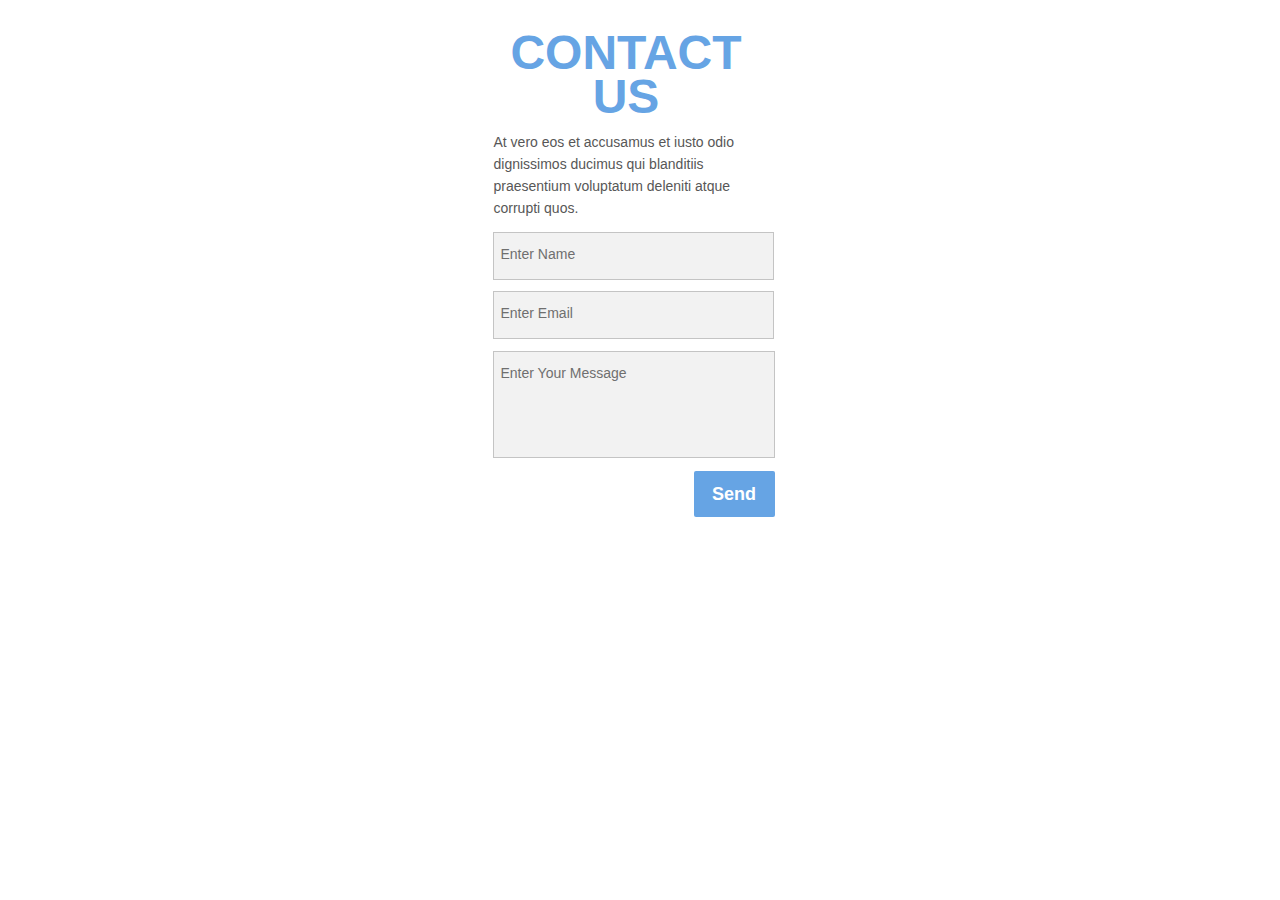
<file: quote.html>
<!DOCTYPE html>
<html class="nojs html css_verticalspacer" lang="en-US">
 <head>

  <meta http-equiv="Content-type" content="text/html;charset=UTF-8"/>
  <meta name="generator" content="2018.1.1.386"/>
  
  <script type="text/javascript">
   // Update the 'nojs'/'js' class on the html node
document.documentElement.className = document.documentElement.className.replace(/\bnojs\b/g, 'js');

// Check that all required assets are uploaded and up-to-date
if(typeof Muse == "undefined") window.Muse = {}; window.Muse.assets = {"required":["museutils.js", "museconfig.js", "jquery.watch.js", "webpro.js", "require.js", "quote.css"], "outOfDate":[]};
</script>
  
  <title>quote</title>
  <!-- CSS -->
  <link rel="stylesheet" type="text/css" href="css/site_global.css?crc=3925136354"/>
  <link rel="stylesheet" type="text/css" href="css/quote.css?crc=272244159" id="pagesheet"/>
  <!-- IE-only CSS -->
  <!--[if lt IE 9]>
  <link rel="stylesheet" type="text/css" href="css/iefonts_quote.css?crc=127489611"/>
  <![endif]-->
  <!-- Other scripts -->
  <script type="text/javascript">
   var __adobewebfontsappname__ = "muse";
</script>
  <!-- JS includes -->
  <script src="https://webfonts.creativecloud.com/source-sans-pro:n6,n4,i4,n7:all.js" type="text/javascript"></script>
  <!--[if lt IE 9]>
  <script src="scripts/html5shiv.js?crc=4241844378" type="text/javascript"></script>
  <![endif]-->
   </head>
 <body>

  <div class="clearfix" id="page"><!-- column -->
   <div class="heading1 clearfix colelem" id="u7959-4"><!-- content -->
    <h1>CONTACT US</h1>
   </div>
   <div class="Paragraph clearfix colelem" id="u7958-4"><!-- content -->
    <p>At vero eos et accusamus et iusto odio dignissimos ducimus qui blanditiis praesentium voluptatum deleniti atque corrupti quos.</p>
   </div>
   <form class="form-grp clearfix colelem" id="widgetu7929" method="post" enctype="multipart/form-data" action="scripts/form-u7929.php"><!-- none box -->
    <div class="fld-grp clearfix grpelem" id="widgetu7934" data-required="true"><!-- none box -->
     <span class="fld-input NoWrap actAsDiv clearfix grpelem" id="u7935-4"><!-- content --><input class="wrapped-input" type="text" spellcheck="false" id="widgetu7934_input" name="custom_U7934" tabindex="1"/><label class="wrapped-input fld-prompt" id="widgetu7934_prompt" for="widgetu7934_input"><span class="actAsPara">Enter Name</span></label></span>
    </div>
    <div class="fld-grp clearfix grpelem" id="widgetu7952" data-required="true" data-type="email"><!-- none box -->
     <span class="fld-input NoWrap actAsDiv clearfix grpelem" id="u7954-4"><!-- content --><input class="wrapped-input" type="email" spellcheck="false" id="widgetu7952_input" name="Email" tabindex="2"/><label class="wrapped-input fld-prompt" id="widgetu7952_prompt" for="widgetu7952_input"><span class="actAsPara">Enter Email</span></label></span>
    </div>
    <div class="clearfix grpelem" id="u7930-4"><!-- content -->
     <p>Submitting Form...</p>
    </div>
    <div class="clearfix grpelem" id="u7931-4"><!-- content -->
     <p>The server encountered an error.</p>
    </div>
    <div class="clearfix grpelem" id="u7932-4"><!-- content -->
     <p>Form received.</p>
    </div>
    <button class="submit-btn NoWrap rounded-corners clearfix grpelem" id="u7933-4" type="submit" value="Send" tabindex="4"><!-- content -->
     <div style="margin-top:-16px;height:16px;">
      <p>Send</p>
     </div>
    </button>
    <div class="fld-grp clearfix grpelem" id="widgetu7947" data-required="false"><!-- none box -->
     <span class="fld-textarea actAsDiv clearfix grpelem" id="u7950-4"><!-- content --><textarea class="wrapped-input" id="widgetu7947_input" name="custom_U7947" tabindex="3"></textarea><label class="wrapped-input fld-prompt" id="widgetu7947_prompt" for="widgetu7947_input"><span class="actAsPara">Enter Your Message</span></label></span>
    </div>
   </form>
   <div class="verticalspacer" data-offset-top="469" data-content-above-spacer="468" data-content-below-spacer="31"></div>
  </div>
  <!-- Other scripts -->
  <script type="text/javascript">
   // Decide whether to suppress missing file error or not based on preference setting
var suppressMissingFileError = false
</script>
  <script type="text/javascript">
   window.Muse.assets.check=function(c){if(!window.Muse.assets.checked){window.Muse.assets.checked=!0;var b={},d=function(a,b){if(window.getComputedStyle){var c=window.getComputedStyle(a,null);return c&&c.getPropertyValue(b)||c&&c[b]||""}if(document.documentElement.currentStyle)return(c=a.currentStyle)&&c[b]||a.style&&a.style[b]||"";return""},a=function(a){if(a.match(/^rgb/))return a=a.replace(/\s+/g,"").match(/([\d\,]+)/gi)[0].split(","),(parseInt(a[0])<<16)+(parseInt(a[1])<<8)+parseInt(a[2]);if(a.match(/^\#/))return parseInt(a.substr(1),
16);return 0},f=function(f){for(var g=document.getElementsByTagName("link"),j=0;j<g.length;j++)if("text/css"==g[j].type){var l=(g[j].href||"").match(/\/?css\/([\w\-]+\.css)\?crc=(\d+)/);if(!l||!l[1]||!l[2])break;b[l[1]]=l[2]}g=document.createElement("div");g.className="version";g.style.cssText="display:none; width:1px; height:1px;";document.getElementsByTagName("body")[0].appendChild(g);for(j=0;j<Muse.assets.required.length;){var l=Muse.assets.required[j],k=l.match(/([\w\-\.]+)\.(\w+)$/),i=k&&k[1]?
k[1]:null,k=k&&k[2]?k[2]:null;switch(k.toLowerCase()){case "css":i=i.replace(/\W/gi,"_").replace(/^([^a-z])/gi,"_$1");g.className+=" "+i;i=a(d(g,"color"));k=a(d(g,"backgroundColor"));i!=0||k!=0?(Muse.assets.required.splice(j,1),"undefined"!=typeof b[l]&&(i!=b[l]>>>24||k!=(b[l]&16777215))&&Muse.assets.outOfDate.push(l)):j++;g.className="version";break;case "js":j++;break;default:throw Error("Unsupported file type: "+k);}}c?c().jquery!="1.8.3"&&Muse.assets.outOfDate.push("jquery-1.8.3.min.js"):Muse.assets.required.push("jquery-1.8.3.min.js");
g.parentNode.removeChild(g);if(Muse.assets.outOfDate.length||Muse.assets.required.length)g="Some files on the server may be missing or incorrect. Clear browser cache and try again. If the problem persists please contact website author.",f&&Muse.assets.outOfDate.length&&(g+="\nOut of date: "+Muse.assets.outOfDate.join(",")),f&&Muse.assets.required.length&&(g+="\nMissing: "+Muse.assets.required.join(",")),suppressMissingFileError?(g+="\nUse SuppressMissingFileError key in AppPrefs.xml to show missing file error pop up.",console.log(g)):alert(g)};location&&location.search&&location.search.match&&location.search.match(/muse_debug/gi)?
setTimeout(function(){f(!0)},5E3):f()}};
var muse_init=function(){require.config({baseUrl:""});require(["jquery","museutils","whatinput","webpro","jquery.watch"],function(c){var $ = c;$(document).ready(function(){try{
window.Muse.assets.check($);/* body */
Muse.Utils.transformMarkupToFixBrowserProblemsPreInit();/* body */
Muse.Utils.prepHyperlinks(true);/* body */
Muse.Utils.makeButtonsVisibleAfterSettingMinWidth();/* body */
Muse.Utils.initWidget('#widgetu7929', ['#bp_infinity'], function(elem) { return new WebPro.Widget.Form(elem, {validationEvent:'submit',errorStateSensitivity:'high',fieldWrapperClass:'fld-grp',formSubmittedClass:'frm-sub-st',formErrorClass:'frm-subm-err-st',formDeliveredClass:'frm-subm-ok-st',notEmptyClass:'non-empty-st',focusClass:'focus-st',invalidClass:'fld-err-st',requiredClass:'fld-err-st',ajaxSubmit:true}); });/* #widgetu7929 */
Muse.Utils.fullPage('#page');/* 100% height page */
Muse.Utils.showWidgetsWhenReady();/* body */
Muse.Utils.transformMarkupToFixBrowserProblems();/* body */
}catch(b){if(b&&"function"==typeof b.notify?b.notify():Muse.Assert.fail("Error calling selector function: "+b),false)throw b;}})})};

</script>
  <!-- RequireJS script -->
  <script src="scripts/require.js?crc=4177726516" type="text/javascript" async data-main="scripts/museconfig.js?crc=3936894949" onload="if (requirejs) requirejs.onError = function(requireType, requireModule) { if (requireType && requireType.toString && requireType.toString().indexOf && 0 <= requireType.toString().indexOf('#scripterror')) window.Muse.assets.check(); }" onerror="window.Muse.assets.check();"></script>
   </body>
</html>
</file>
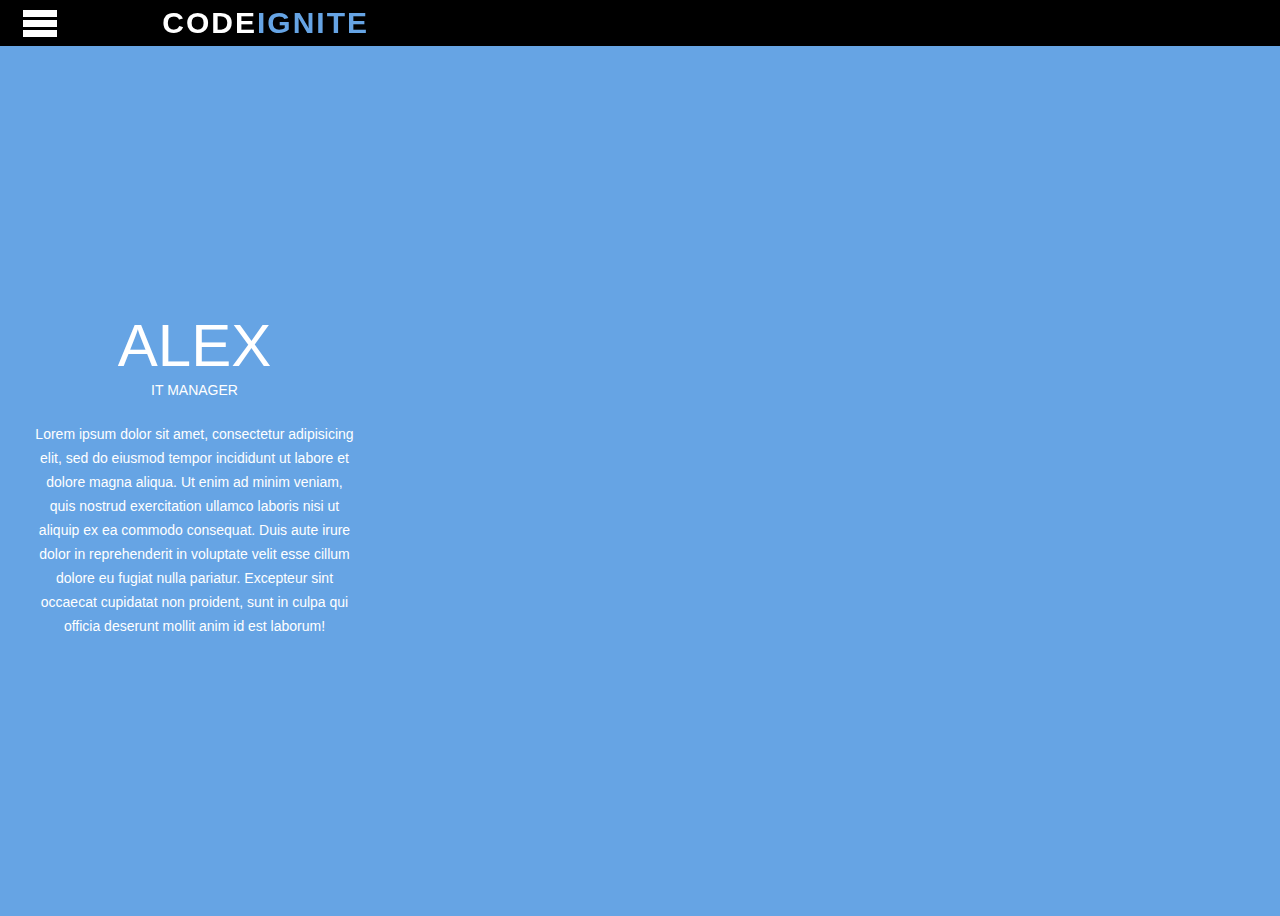
<file: phone/alex.html>
<!DOCTYPE html>
<html class="nojs html css_verticalspacer" lang="en-US">
 <head>

  <meta http-equiv="Content-type" content="text/html;charset=UTF-8"/>
  <meta name="generator" content="2018.1.1.386"/>
  <meta name="viewport" content="width=380"/>
  
  <script type="text/javascript">
   // Update the 'nojs'/'js' class on the html node
document.documentElement.className = document.documentElement.className.replace(/\bnojs\b/g, 'js');

// Check that all required assets are uploaded and up-to-date
if(typeof Muse == "undefined") window.Muse = {}; window.Muse.assets = {"required":["museutils.js", "museconfig.js", "jquery.watch.js", "jquery.musemenu.js", "webpro.js", "musewpslideshow.js", "jquery.museoverlay.js", "touchswipe.js", "jquery.scrolleffects.js", "require.js", "alex.css"], "outOfDate":[]};
</script>
  
  <title>Alex</title>
  <!-- CSS -->
  <link rel="stylesheet" type="text/css" href="../css/site_global.css?crc=3925136354"/>
  <link rel="stylesheet" type="text/css" href="css/master_a-master.css?crc=4003599345"/>
  <link rel="stylesheet" type="text/css" href="css/alex.css?crc=405690233" id="pagesheet"/>
  <!-- IE-only CSS -->
  <!--[if lt IE 9]>
  <link rel="stylesheet" type="text/css" href="css/iefonts_alex.css?crc=249970358"/>
  <![endif]-->
  <!-- Other scripts -->
  <script type="text/javascript">
   var __adobewebfontsappname__ = "muse";
</script>
  <!-- JS includes -->
  <script src="https://webfonts.creativecloud.com/source-sans-pro:n4,n7:all.js" type="text/javascript"></script>
  <!--[if lt IE 9]>
  <script src="../scripts/html5shiv.js?crc=4241844378" type="text/javascript"></script>
  <![endif]-->
   </head>
 <body>

  <div class="clearfix" id="page"><!-- group -->
   <div class="clearfix grpelem" id="pu7654"><!-- group -->
    <div class="browser_width mse_pre_init" id="u7654-bw">
     <div id="u7654"><!-- simple frame --></div>
    </div>
    <div class="PamphletWidget clearfix mse_pre_init" id="pamphletu4974"><!-- none box -->
     <div class="ThumbGroup clearfix grpelem" id="u4986"><!-- none box -->
      <div class="popup_anchor" id="u4989popup">
       <div class="Thumb popup_element clearfix" id="u4989"><!-- group -->
        <div class="clearfix grpelem" id="u7164"><!-- column -->
         <div class="colelem" id="u7161"><!-- simple frame --></div>
         <div class="colelem" id="u7162"><!-- simple frame --></div>
         <div class="colelem" id="u7163"><!-- simple frame --></div>
        </div>
       </div>
      </div>
     </div>
     <div class="popup_anchor" id="u4982popup">
      <div class="ContainerGroup clearfix" id="u4982"><!-- stack box -->
       <div class="Container invi clearfix grpelem" id="u4984"><!-- group -->
        <nav class="MenuBar clearfix grpelem" id="menuu5000"><!-- vertical box -->
         <div class="MenuItemContainer clearfix colelem" id="u5404"><!-- horizontal box -->
          <a class="nonblock nontext MenuItem MenuItemWithSubMenu clearfix grpelem" id="u5405" href="index.html#home"><!-- horizontal box --><div class="MenuItemLabel clearfix grpelem" id="u5408-4"><!-- content --><p>HOME</p></div></a>
         </div>
         <div class="MenuItemContainer clearfix colelem" id="u5001"><!-- horizontal box -->
          <a class="nonblock nontext MenuItem MenuItemWithSubMenu clearfix grpelem" id="u5004" href="index.html#about"><!-- horizontal box --><div class="MenuItemLabel clearfix grpelem" id="u5006-4"><!-- content --><p>ABOUT</p></div></a>
         </div>
         <div class="MenuItemContainer clearfix colelem" id="u5008"><!-- horizontal box -->
          <a class="nonblock nontext MenuItem MenuItemWithSubMenu clearfix grpelem" id="u5011" href="index.html#portfolio"><!-- horizontal box --><div class="MenuItemLabel clearfix grpelem" id="u5012-4"><!-- content --><p>PORTFOLIO</p></div></a>
         </div>
         <div class="MenuItemContainer clearfix colelem" id="u5033"><!-- horizontal box -->
          <a class="nonblock nontext MenuItem MenuItemWithSubMenu clearfix grpelem" id="u5034" href="index.html#services"><!-- horizontal box --><div class="MenuItemLabel clearfix grpelem" id="u5037-4"><!-- content --><p>SERVICES</p></div></a>
         </div>
         <div class="MenuItemContainer clearfix colelem" id="u5040"><!-- horizontal box -->
          <a class="nonblock nontext MenuItem MenuItemWithSubMenu clearfix grpelem" id="u5041" href="index.html#contactus"><!-- horizontal box --><div class="MenuItemLabel clearfix grpelem" id="u5043-4"><!-- content --><p>CONTACT US</p></div></a>
         </div>
        </nav>
       </div>
      </div>
     </div>
    </div>
    <div class="clearfix mse_pre_init" id="u4999-5"><!-- content -->
     <p><span id="u4999">CODE</span><span id="u4999-2">IGNITE</span></p>
    </div>
   </div>
   <div class="browser_width grpelem" id="u7487-bw">
    <div class="clearfix" id="u7487"><!-- column -->
     <div class="clearfix colelem" id="u7489-6"><!-- content -->
      <p id="u7489-2">ALEX</p>
      <p>IT MANAGER</p>
     </div>
     <div class="clearfix colelem" id="u7488-4"><!-- content -->
      <p>Lorem ipsum dolor sit amet, consectetur adipisicing elit, sed do eiusmod tempor incididunt ut labore et dolore magna aliqua. Ut enim ad minim veniam, quis nostrud exercitation ullamco laboris nisi ut aliquip ex ea commodo consequat. Duis aute irure dolor in reprehenderit in voluptate velit esse cillum dolore eu fugiat nulla pariatur. Excepteur sint occaecat cupidatat non proident, sunt in culpa qui officia deserunt mollit anim id est laborum!</p>
     </div>
    </div>
   </div>
   <div class="verticalspacer" data-offset-top="916" data-content-above-spacer="916" data-content-below-spacer="0"></div>
  </div>
  <!-- Other scripts -->
  <script type="text/javascript">
   // Decide whether to suppress missing file error or not based on preference setting
var suppressMissingFileError = false
</script>
  <script type="text/javascript">
   window.Muse.assets.check=function(c){if(!window.Muse.assets.checked){window.Muse.assets.checked=!0;var b={},d=function(a,b){if(window.getComputedStyle){var c=window.getComputedStyle(a,null);return c&&c.getPropertyValue(b)||c&&c[b]||""}if(document.documentElement.currentStyle)return(c=a.currentStyle)&&c[b]||a.style&&a.style[b]||"";return""},a=function(a){if(a.match(/^rgb/))return a=a.replace(/\s+/g,"").match(/([\d\,]+)/gi)[0].split(","),(parseInt(a[0])<<16)+(parseInt(a[1])<<8)+parseInt(a[2]);if(a.match(/^\#/))return parseInt(a.substr(1),
16);return 0},f=function(f){for(var g=document.getElementsByTagName("link"),j=0;j<g.length;j++)if("text/css"==g[j].type){var l=(g[j].href||"").match(/\/?css\/([\w\-]+\.css)\?crc=(\d+)/);if(!l||!l[1]||!l[2])break;b[l[1]]=l[2]}g=document.createElement("div");g.className="version";g.style.cssText="display:none; width:1px; height:1px;";document.getElementsByTagName("body")[0].appendChild(g);for(j=0;j<Muse.assets.required.length;){var l=Muse.assets.required[j],k=l.match(/([\w\-\.]+)\.(\w+)$/),i=k&&k[1]?
k[1]:null,k=k&&k[2]?k[2]:null;switch(k.toLowerCase()){case "css":i=i.replace(/\W/gi,"_").replace(/^([^a-z])/gi,"_$1");g.className+=" "+i;i=a(d(g,"color"));k=a(d(g,"backgroundColor"));i!=0||k!=0?(Muse.assets.required.splice(j,1),"undefined"!=typeof b[l]&&(i!=b[l]>>>24||k!=(b[l]&16777215))&&Muse.assets.outOfDate.push(l)):j++;g.className="version";break;case "js":j++;break;default:throw Error("Unsupported file type: "+k);}}c?c().jquery!="1.8.3"&&Muse.assets.outOfDate.push("jquery-1.8.3.min.js"):Muse.assets.required.push("jquery-1.8.3.min.js");
g.parentNode.removeChild(g);if(Muse.assets.outOfDate.length||Muse.assets.required.length)g="Some files on the server may be missing or incorrect. Clear browser cache and try again. If the problem persists please contact website author.",f&&Muse.assets.outOfDate.length&&(g+="\nOut of date: "+Muse.assets.outOfDate.join(",")),f&&Muse.assets.required.length&&(g+="\nMissing: "+Muse.assets.required.join(",")),suppressMissingFileError?(g+="\nUse SuppressMissingFileError key in AppPrefs.xml to show missing file error pop up.",console.log(g)):alert(g)};location&&location.search&&location.search.match&&location.search.match(/muse_debug/gi)?
setTimeout(function(){f(!0)},5E3):f()}};
var muse_init=function(){require.config({baseUrl:"../"});require(["jquery","museutils","whatinput","jquery.watch","jquery.musemenu","webpro","musewpslideshow","jquery.museoverlay","touchswipe","jquery.scrolleffects"],function(c){var $ = c;$(document).ready(function(){try{
window.Muse.assets.check($);/* body */
Muse.Utils.transformMarkupToFixBrowserProblemsPreInit();/* body */
Muse.Utils.prepHyperlinks(true);/* body */
Muse.Utils.resizeHeight('.browser_width');/* resize height */
Muse.Utils.requestAnimationFrame(function() { $('body').addClass('initialized'); });/* mark body as initialized */
Muse.Utils.makeButtonsVisibleAfterSettingMinWidth();/* body */
Muse.Utils.initWidget('.MenuBar', ['#bp_infinity'], function(elem) { return $(elem).museMenu(); });/* unifiedNavBar */
Muse.Utils.initWidget('#pamphletu4974', ['#bp_infinity'], function(elem) { return new WebPro.Widget.ContentSlideShow(elem, {contentLayout_runtime:'stack',event:'click',deactivationEvent:'mouseout_click',autoPlay:false,displayInterval:3000,transitionStyle:'fading',transitionDuration:500,hideAllContentsFirst:true,triggersOnTop:false,shuffle:false,enableSwipe:true,resumeAutoplay:false,resumeAutoplayInterval:3000,playOnce:false,autoActivate_runtime:false,isResponsive:false}); });/* #pamphletu4974 */
Muse.Utils.fullPage('#page');/* 100% height page */
$('#u7654-bw').registerPositionScrollEffect([{"speed":[null,0],"in":[-Infinity,0]},{"speed":[null,0],"in":[0,Infinity]}]);/* scroll effect */
$('#pamphletu4974').registerPositionScrollEffect([{"speed":[0,0],"in":[-Infinity,0]},{"speed":[0,0],"in":[0,Infinity]}]);/* scroll effect */
$('#u4999-5').registerPositionScrollEffect([{"speed":[0,0],"in":[-Infinity,0]},{"speed":[0,0],"in":[0,Infinity]}]);/* scroll effect */
Muse.Utils.showWidgetsWhenReady();/* body */
Muse.Utils.transformMarkupToFixBrowserProblems();/* body */
}catch(b){if(b&&"function"==typeof b.notify?b.notify():Muse.Assert.fail("Error calling selector function: "+b),false)throw b;}})})};

</script>
  <!-- RequireJS script -->
  <script src="../scripts/require.js?crc=4177726516" type="text/javascript" async data-main="../scripts/museconfig.js?crc=3936894949" onload="if (requirejs) requirejs.onError = function(requireType, requireModule) { if (requireType && requireType.toString && requireType.toString().indexOf && 0 <= requireType.toString().indexOf('#scripterror')) window.Muse.assets.check(); }" onerror="window.Muse.assets.check();"></script>
   </body>
</html>
</file>
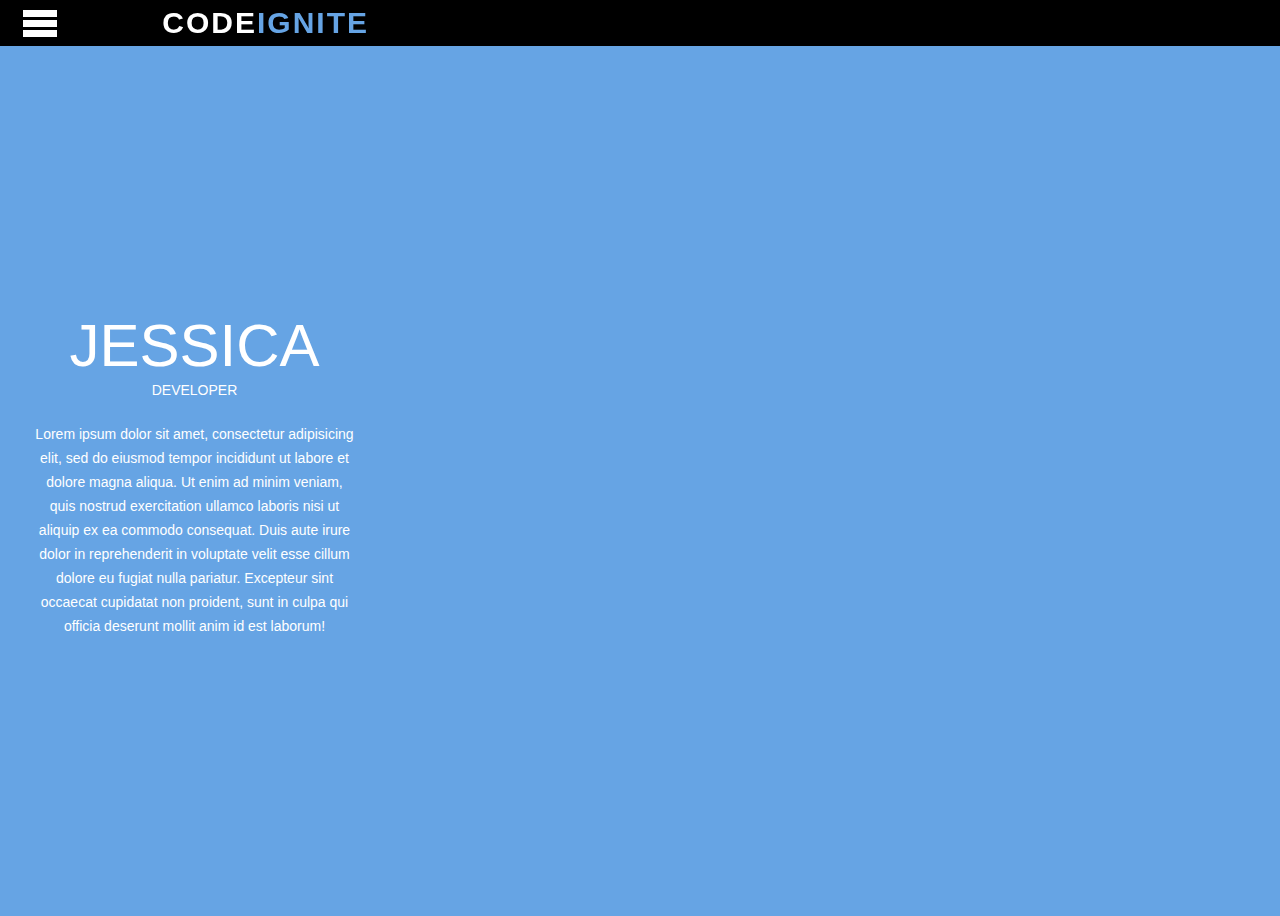
<file: phone/jessica.html>
<!DOCTYPE html>
<html class="nojs html css_verticalspacer" lang="en-US">
 <head>

  <meta http-equiv="Content-type" content="text/html;charset=UTF-8"/>
  <meta name="generator" content="2018.1.1.386"/>
  <meta name="viewport" content="width=380"/>
  
  <script type="text/javascript">
   // Update the 'nojs'/'js' class on the html node
document.documentElement.className = document.documentElement.className.replace(/\bnojs\b/g, 'js');

// Check that all required assets are uploaded and up-to-date
if(typeof Muse == "undefined") window.Muse = {}; window.Muse.assets = {"required":["museutils.js", "museconfig.js", "jquery.watch.js", "jquery.musemenu.js", "webpro.js", "musewpslideshow.js", "jquery.museoverlay.js", "touchswipe.js", "jquery.scrolleffects.js", "require.js", "jessica.css"], "outOfDate":[]};
</script>
  
  <title>Jessica</title>
  <!-- CSS -->
  <link rel="stylesheet" type="text/css" href="../css/site_global.css?crc=3925136354"/>
  <link rel="stylesheet" type="text/css" href="css/master_a-master.css?crc=4003599345"/>
  <link rel="stylesheet" type="text/css" href="css/jessica.css?crc=3839571776" id="pagesheet"/>
  <!-- IE-only CSS -->
  <!--[if lt IE 9]>
  <link rel="stylesheet" type="text/css" href="css/iefonts_jessica.css?crc=3793477144"/>
  <![endif]-->
  <!-- Other scripts -->
  <script type="text/javascript">
   var __adobewebfontsappname__ = "muse";
</script>
  <!-- JS includes -->
  <script src="https://webfonts.creativecloud.com/source-sans-pro:n4,n7:all.js" type="text/javascript"></script>
  <!--[if lt IE 9]>
  <script src="../scripts/html5shiv.js?crc=4241844378" type="text/javascript"></script>
  <![endif]-->
   </head>
 <body>

  <div class="clearfix" id="page"><!-- group -->
   <div class="clearfix grpelem" id="pu7654"><!-- group -->
    <div class="browser_width mse_pre_init" id="u7654-bw">
     <div id="u7654"><!-- simple frame --></div>
    </div>
    <div class="PamphletWidget clearfix mse_pre_init" id="pamphletu4974"><!-- none box -->
     <div class="ThumbGroup clearfix grpelem" id="u4986"><!-- none box -->
      <div class="popup_anchor" id="u4989popup">
       <div class="Thumb popup_element clearfix" id="u4989"><!-- group -->
        <div class="clearfix grpelem" id="u7164"><!-- column -->
         <div class="colelem" id="u7161"><!-- simple frame --></div>
         <div class="colelem" id="u7162"><!-- simple frame --></div>
         <div class="colelem" id="u7163"><!-- simple frame --></div>
        </div>
       </div>
      </div>
     </div>
     <div class="popup_anchor" id="u4982popup">
      <div class="ContainerGroup clearfix" id="u4982"><!-- stack box -->
       <div class="Container invi clearfix grpelem" id="u4984"><!-- group -->
        <nav class="MenuBar clearfix grpelem" id="menuu5000"><!-- vertical box -->
         <div class="MenuItemContainer clearfix colelem" id="u5404"><!-- horizontal box -->
          <a class="nonblock nontext MenuItem MenuItemWithSubMenu clearfix grpelem" id="u5405" href="index.html#home"><!-- horizontal box --><div class="MenuItemLabel clearfix grpelem" id="u5408-4"><!-- content --><p>HOME</p></div></a>
         </div>
         <div class="MenuItemContainer clearfix colelem" id="u5001"><!-- horizontal box -->
          <a class="nonblock nontext MenuItem MenuItemWithSubMenu clearfix grpelem" id="u5004" href="index.html#about"><!-- horizontal box --><div class="MenuItemLabel clearfix grpelem" id="u5006-4"><!-- content --><p>ABOUT</p></div></a>
         </div>
         <div class="MenuItemContainer clearfix colelem" id="u5008"><!-- horizontal box -->
          <a class="nonblock nontext MenuItem MenuItemWithSubMenu clearfix grpelem" id="u5011" href="index.html#portfolio"><!-- horizontal box --><div class="MenuItemLabel clearfix grpelem" id="u5012-4"><!-- content --><p>PORTFOLIO</p></div></a>
         </div>
         <div class="MenuItemContainer clearfix colelem" id="u5033"><!-- horizontal box -->
          <a class="nonblock nontext MenuItem MenuItemWithSubMenu clearfix grpelem" id="u5034" href="index.html#services"><!-- horizontal box --><div class="MenuItemLabel clearfix grpelem" id="u5037-4"><!-- content --><p>SERVICES</p></div></a>
         </div>
         <div class="MenuItemContainer clearfix colelem" id="u5040"><!-- horizontal box -->
          <a class="nonblock nontext MenuItem MenuItemWithSubMenu clearfix grpelem" id="u5041" href="index.html#contactus"><!-- horizontal box --><div class="MenuItemLabel clearfix grpelem" id="u5043-4"><!-- content --><p>CONTACT US</p></div></a>
         </div>
        </nav>
       </div>
      </div>
     </div>
    </div>
    <div class="clearfix mse_pre_init" id="u4999-5"><!-- content -->
     <p><span id="u4999">CODE</span><span id="u4999-2">IGNITE</span></p>
    </div>
   </div>
   <div class="browser_width grpelem" id="u7472-bw">
    <div class="clearfix" id="u7472"><!-- column -->
     <div class="clearfix colelem" id="u7475-6"><!-- content -->
      <p id="u7475-2">JESSICA</p>
      <p>DEVELOPER</p>
     </div>
     <div class="clearfix colelem" id="u7474-4"><!-- content -->
      <p>Lorem ipsum dolor sit amet, consectetur adipisicing elit, sed do eiusmod tempor incididunt ut labore et dolore magna aliqua. Ut enim ad minim veniam, quis nostrud exercitation ullamco laboris nisi ut aliquip ex ea commodo consequat. Duis aute irure dolor in reprehenderit in voluptate velit esse cillum dolore eu fugiat nulla pariatur. Excepteur sint occaecat cupidatat non proident, sunt in culpa qui officia deserunt mollit anim id est laborum!</p>
     </div>
    </div>
   </div>
   <div class="verticalspacer" data-offset-top="916" data-content-above-spacer="916" data-content-below-spacer="0"></div>
  </div>
  <!-- Other scripts -->
  <script type="text/javascript">
   // Decide whether to suppress missing file error or not based on preference setting
var suppressMissingFileError = false
</script>
  <script type="text/javascript">
   window.Muse.assets.check=function(c){if(!window.Muse.assets.checked){window.Muse.assets.checked=!0;var b={},d=function(a,b){if(window.getComputedStyle){var c=window.getComputedStyle(a,null);return c&&c.getPropertyValue(b)||c&&c[b]||""}if(document.documentElement.currentStyle)return(c=a.currentStyle)&&c[b]||a.style&&a.style[b]||"";return""},a=function(a){if(a.match(/^rgb/))return a=a.replace(/\s+/g,"").match(/([\d\,]+)/gi)[0].split(","),(parseInt(a[0])<<16)+(parseInt(a[1])<<8)+parseInt(a[2]);if(a.match(/^\#/))return parseInt(a.substr(1),
16);return 0},f=function(f){for(var g=document.getElementsByTagName("link"),j=0;j<g.length;j++)if("text/css"==g[j].type){var l=(g[j].href||"").match(/\/?css\/([\w\-]+\.css)\?crc=(\d+)/);if(!l||!l[1]||!l[2])break;b[l[1]]=l[2]}g=document.createElement("div");g.className="version";g.style.cssText="display:none; width:1px; height:1px;";document.getElementsByTagName("body")[0].appendChild(g);for(j=0;j<Muse.assets.required.length;){var l=Muse.assets.required[j],k=l.match(/([\w\-\.]+)\.(\w+)$/),i=k&&k[1]?
k[1]:null,k=k&&k[2]?k[2]:null;switch(k.toLowerCase()){case "css":i=i.replace(/\W/gi,"_").replace(/^([^a-z])/gi,"_$1");g.className+=" "+i;i=a(d(g,"color"));k=a(d(g,"backgroundColor"));i!=0||k!=0?(Muse.assets.required.splice(j,1),"undefined"!=typeof b[l]&&(i!=b[l]>>>24||k!=(b[l]&16777215))&&Muse.assets.outOfDate.push(l)):j++;g.className="version";break;case "js":j++;break;default:throw Error("Unsupported file type: "+k);}}c?c().jquery!="1.8.3"&&Muse.assets.outOfDate.push("jquery-1.8.3.min.js"):Muse.assets.required.push("jquery-1.8.3.min.js");
g.parentNode.removeChild(g);if(Muse.assets.outOfDate.length||Muse.assets.required.length)g="Some files on the server may be missing or incorrect. Clear browser cache and try again. If the problem persists please contact website author.",f&&Muse.assets.outOfDate.length&&(g+="\nOut of date: "+Muse.assets.outOfDate.join(",")),f&&Muse.assets.required.length&&(g+="\nMissing: "+Muse.assets.required.join(",")),suppressMissingFileError?(g+="\nUse SuppressMissingFileError key in AppPrefs.xml to show missing file error pop up.",console.log(g)):alert(g)};location&&location.search&&location.search.match&&location.search.match(/muse_debug/gi)?
setTimeout(function(){f(!0)},5E3):f()}};
var muse_init=function(){require.config({baseUrl:"../"});require(["jquery","museutils","whatinput","jquery.watch","jquery.musemenu","webpro","musewpslideshow","jquery.museoverlay","touchswipe","jquery.scrolleffects"],function(c){var $ = c;$(document).ready(function(){try{
window.Muse.assets.check($);/* body */
Muse.Utils.transformMarkupToFixBrowserProblemsPreInit();/* body */
Muse.Utils.prepHyperlinks(true);/* body */
Muse.Utils.resizeHeight('.browser_width');/* resize height */
Muse.Utils.requestAnimationFrame(function() { $('body').addClass('initialized'); });/* mark body as initialized */
Muse.Utils.makeButtonsVisibleAfterSettingMinWidth();/* body */
Muse.Utils.initWidget('.MenuBar', ['#bp_infinity'], function(elem) { return $(elem).museMenu(); });/* unifiedNavBar */
Muse.Utils.initWidget('#pamphletu4974', ['#bp_infinity'], function(elem) { return new WebPro.Widget.ContentSlideShow(elem, {contentLayout_runtime:'stack',event:'click',deactivationEvent:'mouseout_click',autoPlay:false,displayInterval:3000,transitionStyle:'fading',transitionDuration:500,hideAllContentsFirst:true,triggersOnTop:false,shuffle:false,enableSwipe:true,resumeAutoplay:false,resumeAutoplayInterval:3000,playOnce:false,autoActivate_runtime:false,isResponsive:false}); });/* #pamphletu4974 */
Muse.Utils.fullPage('#page');/* 100% height page */
$('#u7654-bw').registerPositionScrollEffect([{"speed":[null,0],"in":[-Infinity,0]},{"speed":[null,0],"in":[0,Infinity]}]);/* scroll effect */
$('#pamphletu4974').registerPositionScrollEffect([{"speed":[0,0],"in":[-Infinity,0]},{"speed":[0,0],"in":[0,Infinity]}]);/* scroll effect */
$('#u4999-5').registerPositionScrollEffect([{"speed":[0,0],"in":[-Infinity,0]},{"speed":[0,0],"in":[0,Infinity]}]);/* scroll effect */
Muse.Utils.showWidgetsWhenReady();/* body */
Muse.Utils.transformMarkupToFixBrowserProblems();/* body */
}catch(b){if(b&&"function"==typeof b.notify?b.notify():Muse.Assert.fail("Error calling selector function: "+b),false)throw b;}})})};

</script>
  <!-- RequireJS script -->
  <script src="../scripts/require.js?crc=4177726516" type="text/javascript" async data-main="../scripts/museconfig.js?crc=3936894949" onload="if (requirejs) requirejs.onError = function(requireType, requireModule) { if (requireType && requireType.toString && requireType.toString().indexOf && 0 <= requireType.toString().indexOf('#scripterror')) window.Muse.assets.check(); }" onerror="window.Muse.assets.check();"></script>
   </body>
</html>
</file>
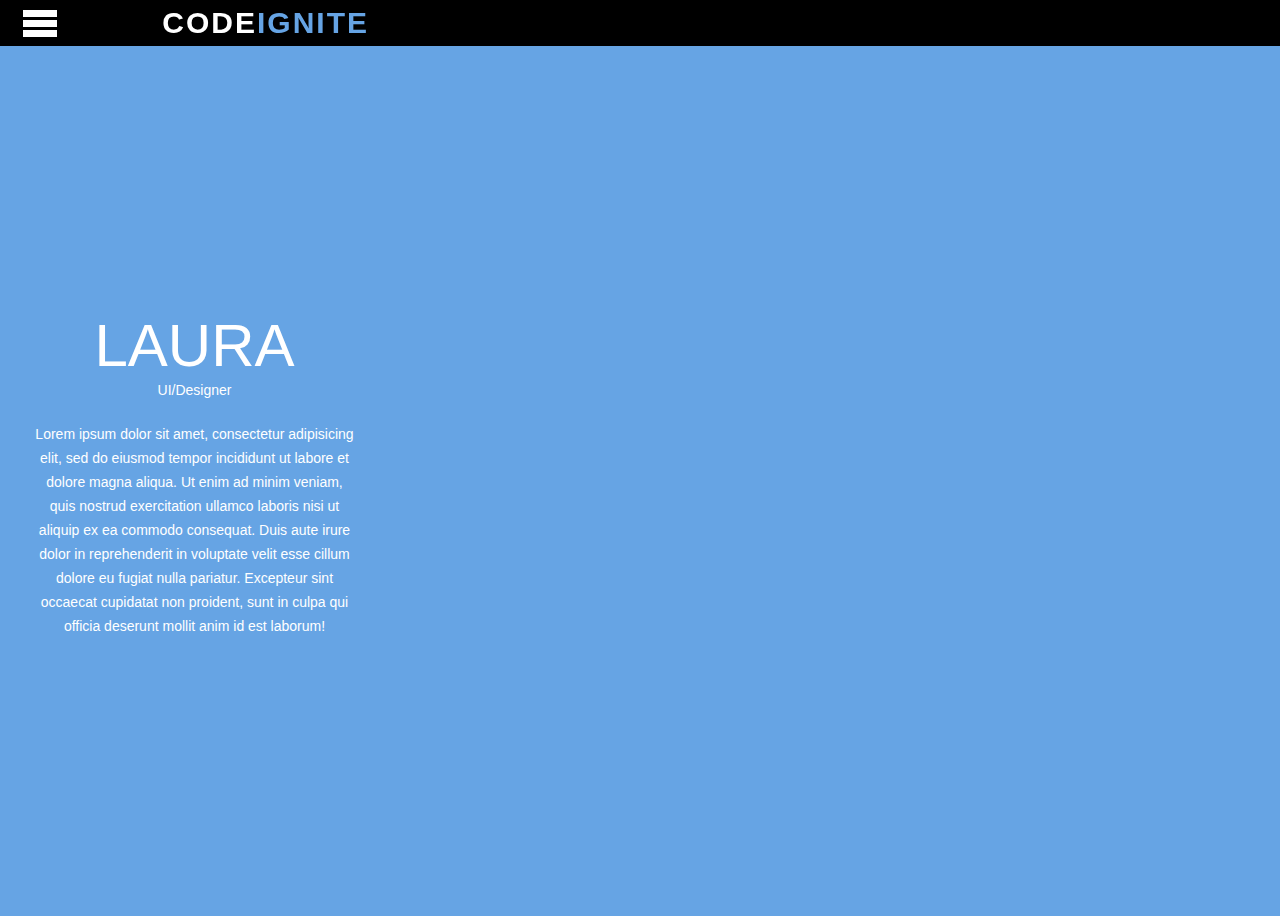
<file: phone/laura.html>
<!DOCTYPE html>
<html class="nojs html css_verticalspacer" lang="en-US">
 <head>

  <meta http-equiv="Content-type" content="text/html;charset=UTF-8"/>
  <meta name="generator" content="2018.1.1.386"/>
  <meta name="viewport" content="width=380"/>
  
  <script type="text/javascript">
   // Update the 'nojs'/'js' class on the html node
document.documentElement.className = document.documentElement.className.replace(/\bnojs\b/g, 'js');

// Check that all required assets are uploaded and up-to-date
if(typeof Muse == "undefined") window.Muse = {}; window.Muse.assets = {"required":["museutils.js", "museconfig.js", "jquery.watch.js", "jquery.musemenu.js", "webpro.js", "musewpslideshow.js", "jquery.museoverlay.js", "touchswipe.js", "jquery.scrolleffects.js", "require.js", "laura.css"], "outOfDate":[]};
</script>
  
  <title>Laura</title>
  <!-- CSS -->
  <link rel="stylesheet" type="text/css" href="../css/site_global.css?crc=3925136354"/>
  <link rel="stylesheet" type="text/css" href="css/master_a-master.css?crc=4003599345"/>
  <link rel="stylesheet" type="text/css" href="css/laura.css?crc=167888975" id="pagesheet"/>
  <!-- IE-only CSS -->
  <!--[if lt IE 9]>
  <link rel="stylesheet" type="text/css" href="css/iefonts_laura.css?crc=97192768"/>
  <![endif]-->
  <!-- Other scripts -->
  <script type="text/javascript">
   var __adobewebfontsappname__ = "muse";
</script>
  <!-- JS includes -->
  <script src="https://webfonts.creativecloud.com/source-sans-pro:n4,n7:all.js" type="text/javascript"></script>
  <!--[if lt IE 9]>
  <script src="../scripts/html5shiv.js?crc=4241844378" type="text/javascript"></script>
  <![endif]-->
   </head>
 <body>

  <div class="clearfix" id="page"><!-- group -->
   <div class="clearfix grpelem" id="pu7654"><!-- group -->
    <div class="browser_width mse_pre_init" id="u7654-bw">
     <div id="u7654"><!-- simple frame --></div>
    </div>
    <div class="PamphletWidget clearfix mse_pre_init" id="pamphletu4974"><!-- none box -->
     <div class="ThumbGroup clearfix grpelem" id="u4986"><!-- none box -->
      <div class="popup_anchor" id="u4989popup">
       <div class="Thumb popup_element clearfix" id="u4989"><!-- group -->
        <div class="clearfix grpelem" id="u7164"><!-- column -->
         <div class="colelem" id="u7161"><!-- simple frame --></div>
         <div class="colelem" id="u7162"><!-- simple frame --></div>
         <div class="colelem" id="u7163"><!-- simple frame --></div>
        </div>
       </div>
      </div>
     </div>
     <div class="popup_anchor" id="u4982popup">
      <div class="ContainerGroup clearfix" id="u4982"><!-- stack box -->
       <div class="Container invi clearfix grpelem" id="u4984"><!-- group -->
        <nav class="MenuBar clearfix grpelem" id="menuu5000"><!-- vertical box -->
         <div class="MenuItemContainer clearfix colelem" id="u5404"><!-- horizontal box -->
          <a class="nonblock nontext MenuItem MenuItemWithSubMenu clearfix grpelem" id="u5405" href="index.html#home"><!-- horizontal box --><div class="MenuItemLabel clearfix grpelem" id="u5408-4"><!-- content --><p>HOME</p></div></a>
         </div>
         <div class="MenuItemContainer clearfix colelem" id="u5001"><!-- horizontal box -->
          <a class="nonblock nontext MenuItem MenuItemWithSubMenu clearfix grpelem" id="u5004" href="index.html#about"><!-- horizontal box --><div class="MenuItemLabel clearfix grpelem" id="u5006-4"><!-- content --><p>ABOUT</p></div></a>
         </div>
         <div class="MenuItemContainer clearfix colelem" id="u5008"><!-- horizontal box -->
          <a class="nonblock nontext MenuItem MenuItemWithSubMenu clearfix grpelem" id="u5011" href="index.html#portfolio"><!-- horizontal box --><div class="MenuItemLabel clearfix grpelem" id="u5012-4"><!-- content --><p>PORTFOLIO</p></div></a>
         </div>
         <div class="MenuItemContainer clearfix colelem" id="u5033"><!-- horizontal box -->
          <a class="nonblock nontext MenuItem MenuItemWithSubMenu clearfix grpelem" id="u5034" href="index.html#services"><!-- horizontal box --><div class="MenuItemLabel clearfix grpelem" id="u5037-4"><!-- content --><p>SERVICES</p></div></a>
         </div>
         <div class="MenuItemContainer clearfix colelem" id="u5040"><!-- horizontal box -->
          <a class="nonblock nontext MenuItem MenuItemWithSubMenu clearfix grpelem" id="u5041" href="index.html#contactus"><!-- horizontal box --><div class="MenuItemLabel clearfix grpelem" id="u5043-4"><!-- content --><p>CONTACT US</p></div></a>
         </div>
        </nav>
       </div>
      </div>
     </div>
    </div>
    <div class="clearfix mse_pre_init" id="u4999-5"><!-- content -->
     <p><span id="u4999">CODE</span><span id="u4999-2">IGNITE</span></p>
    </div>
   </div>
   <div class="browser_width grpelem" id="u7448-bw">
    <div class="clearfix" id="u7448"><!-- column -->
     <div class="clearfix colelem" id="u7447-6"><!-- content -->
      <p id="u7447-2">LAURA</p>
      <p>UI/Designer</p>
     </div>
     <div class="clearfix colelem" id="u7445-4"><!-- content -->
      <p>Lorem ipsum dolor sit amet, consectetur adipisicing elit, sed do eiusmod tempor incididunt ut labore et dolore magna aliqua. Ut enim ad minim veniam, quis nostrud exercitation ullamco laboris nisi ut aliquip ex ea commodo consequat. Duis aute irure dolor in reprehenderit in voluptate velit esse cillum dolore eu fugiat nulla pariatur. Excepteur sint occaecat cupidatat non proident, sunt in culpa qui officia deserunt mollit anim id est laborum!</p>
     </div>
    </div>
   </div>
   <div class="verticalspacer" data-offset-top="916" data-content-above-spacer="916" data-content-below-spacer="0"></div>
  </div>
  <!-- Other scripts -->
  <script type="text/javascript">
   // Decide whether to suppress missing file error or not based on preference setting
var suppressMissingFileError = false
</script>
  <script type="text/javascript">
   window.Muse.assets.check=function(c){if(!window.Muse.assets.checked){window.Muse.assets.checked=!0;var b={},d=function(a,b){if(window.getComputedStyle){var c=window.getComputedStyle(a,null);return c&&c.getPropertyValue(b)||c&&c[b]||""}if(document.documentElement.currentStyle)return(c=a.currentStyle)&&c[b]||a.style&&a.style[b]||"";return""},a=function(a){if(a.match(/^rgb/))return a=a.replace(/\s+/g,"").match(/([\d\,]+)/gi)[0].split(","),(parseInt(a[0])<<16)+(parseInt(a[1])<<8)+parseInt(a[2]);if(a.match(/^\#/))return parseInt(a.substr(1),
16);return 0},f=function(f){for(var g=document.getElementsByTagName("link"),j=0;j<g.length;j++)if("text/css"==g[j].type){var l=(g[j].href||"").match(/\/?css\/([\w\-]+\.css)\?crc=(\d+)/);if(!l||!l[1]||!l[2])break;b[l[1]]=l[2]}g=document.createElement("div");g.className="version";g.style.cssText="display:none; width:1px; height:1px;";document.getElementsByTagName("body")[0].appendChild(g);for(j=0;j<Muse.assets.required.length;){var l=Muse.assets.required[j],k=l.match(/([\w\-\.]+)\.(\w+)$/),i=k&&k[1]?
k[1]:null,k=k&&k[2]?k[2]:null;switch(k.toLowerCase()){case "css":i=i.replace(/\W/gi,"_").replace(/^([^a-z])/gi,"_$1");g.className+=" "+i;i=a(d(g,"color"));k=a(d(g,"backgroundColor"));i!=0||k!=0?(Muse.assets.required.splice(j,1),"undefined"!=typeof b[l]&&(i!=b[l]>>>24||k!=(b[l]&16777215))&&Muse.assets.outOfDate.push(l)):j++;g.className="version";break;case "js":j++;break;default:throw Error("Unsupported file type: "+k);}}c?c().jquery!="1.8.3"&&Muse.assets.outOfDate.push("jquery-1.8.3.min.js"):Muse.assets.required.push("jquery-1.8.3.min.js");
g.parentNode.removeChild(g);if(Muse.assets.outOfDate.length||Muse.assets.required.length)g="Some files on the server may be missing or incorrect. Clear browser cache and try again. If the problem persists please contact website author.",f&&Muse.assets.outOfDate.length&&(g+="\nOut of date: "+Muse.assets.outOfDate.join(",")),f&&Muse.assets.required.length&&(g+="\nMissing: "+Muse.assets.required.join(",")),suppressMissingFileError?(g+="\nUse SuppressMissingFileError key in AppPrefs.xml to show missing file error pop up.",console.log(g)):alert(g)};location&&location.search&&location.search.match&&location.search.match(/muse_debug/gi)?
setTimeout(function(){f(!0)},5E3):f()}};
var muse_init=function(){require.config({baseUrl:"../"});require(["jquery","museutils","whatinput","jquery.watch","jquery.musemenu","webpro","musewpslideshow","jquery.museoverlay","touchswipe","jquery.scrolleffects"],function(c){var $ = c;$(document).ready(function(){try{
window.Muse.assets.check($);/* body */
Muse.Utils.transformMarkupToFixBrowserProblemsPreInit();/* body */
Muse.Utils.prepHyperlinks(true);/* body */
Muse.Utils.resizeHeight('.browser_width');/* resize height */
Muse.Utils.requestAnimationFrame(function() { $('body').addClass('initialized'); });/* mark body as initialized */
Muse.Utils.makeButtonsVisibleAfterSettingMinWidth();/* body */
Muse.Utils.initWidget('.MenuBar', ['#bp_infinity'], function(elem) { return $(elem).museMenu(); });/* unifiedNavBar */
Muse.Utils.initWidget('#pamphletu4974', ['#bp_infinity'], function(elem) { return new WebPro.Widget.ContentSlideShow(elem, {contentLayout_runtime:'stack',event:'click',deactivationEvent:'mouseout_click',autoPlay:false,displayInterval:3000,transitionStyle:'fading',transitionDuration:500,hideAllContentsFirst:true,triggersOnTop:false,shuffle:false,enableSwipe:true,resumeAutoplay:false,resumeAutoplayInterval:3000,playOnce:false,autoActivate_runtime:false,isResponsive:false}); });/* #pamphletu4974 */
Muse.Utils.fullPage('#page');/* 100% height page */
$('#u7654-bw').registerPositionScrollEffect([{"speed":[null,0],"in":[-Infinity,0]},{"speed":[null,0],"in":[0,Infinity]}]);/* scroll effect */
$('#pamphletu4974').registerPositionScrollEffect([{"speed":[0,0],"in":[-Infinity,0]},{"speed":[0,0],"in":[0,Infinity]}]);/* scroll effect */
$('#u4999-5').registerPositionScrollEffect([{"speed":[0,0],"in":[-Infinity,0]},{"speed":[0,0],"in":[0,Infinity]}]);/* scroll effect */
Muse.Utils.showWidgetsWhenReady();/* body */
Muse.Utils.transformMarkupToFixBrowserProblems();/* body */
}catch(b){if(b&&"function"==typeof b.notify?b.notify():Muse.Assert.fail("Error calling selector function: "+b),false)throw b;}})})};

</script>
  <!-- RequireJS script -->
  <script src="../scripts/require.js?crc=4177726516" type="text/javascript" async data-main="../scripts/museconfig.js?crc=3936894949" onload="if (requirejs) requirejs.onError = function(requireType, requireModule) { if (requireType && requireType.toString && requireType.toString().indexOf && 0 <= requireType.toString().indexOf('#scripterror')) window.Muse.assets.check(); }" onerror="window.Muse.assets.check();"></script>
   </body>
</html>
</file>
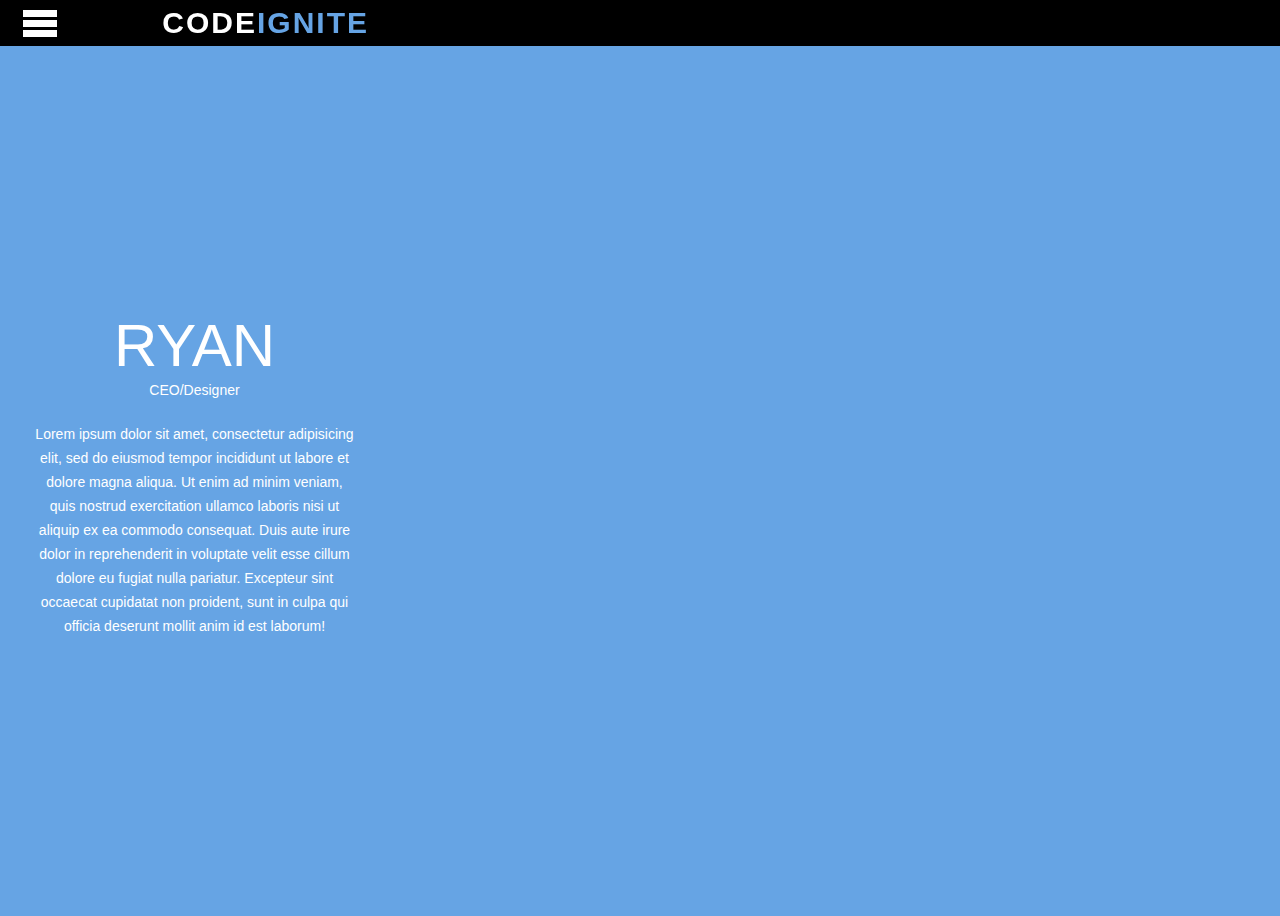
<file: phone/ryan.html>
<!DOCTYPE html>
<html class="nojs html css_verticalspacer" lang="en-US">
 <head>

  <meta http-equiv="Content-type" content="text/html;charset=UTF-8"/>
  <meta name="generator" content="2018.1.1.386"/>
  <meta name="viewport" content="width=380"/>
  
  <script type="text/javascript">
   // Update the 'nojs'/'js' class on the html node
document.documentElement.className = document.documentElement.className.replace(/\bnojs\b/g, 'js');

// Check that all required assets are uploaded and up-to-date
if(typeof Muse == "undefined") window.Muse = {}; window.Muse.assets = {"required":["museutils.js", "museconfig.js", "jquery.watch.js", "jquery.musemenu.js", "webpro.js", "musewpslideshow.js", "jquery.museoverlay.js", "touchswipe.js", "jquery.scrolleffects.js", "require.js", "ryan.css"], "outOfDate":[]};
</script>
  
  <title>Ryan</title>
  <!-- CSS -->
  <link rel="stylesheet" type="text/css" href="../css/site_global.css?crc=3925136354"/>
  <link rel="stylesheet" type="text/css" href="css/master_a-master.css?crc=4003599345"/>
  <link rel="stylesheet" type="text/css" href="css/ryan.css?crc=343009050" id="pagesheet"/>
  <!-- IE-only CSS -->
  <!--[if lt IE 9]>
  <link rel="stylesheet" type="text/css" href="css/iefonts_ryan.css?crc=4079518965"/>
  <![endif]-->
  <!-- Other scripts -->
  <script type="text/javascript">
   var __adobewebfontsappname__ = "muse";
</script>
  <!-- JS includes -->
  <script src="https://webfonts.creativecloud.com/source-sans-pro:n4,n7:all.js" type="text/javascript"></script>
  <!--[if lt IE 9]>
  <script src="../scripts/html5shiv.js?crc=4241844378" type="text/javascript"></script>
  <![endif]-->
   </head>
 <body>

  <div class="clearfix" id="page"><!-- group -->
   <div class="clearfix grpelem" id="pu7654"><!-- group -->
    <div class="browser_width mse_pre_init" id="u7654-bw">
     <div id="u7654"><!-- simple frame --></div>
    </div>
    <div class="PamphletWidget clearfix mse_pre_init" id="pamphletu4974"><!-- none box -->
     <div class="ThumbGroup clearfix grpelem" id="u4986"><!-- none box -->
      <div class="popup_anchor" id="u4989popup">
       <div class="Thumb popup_element clearfix" id="u4989"><!-- group -->
        <div class="clearfix grpelem" id="u7164"><!-- column -->
         <div class="colelem" id="u7161"><!-- simple frame --></div>
         <div class="colelem" id="u7162"><!-- simple frame --></div>
         <div class="colelem" id="u7163"><!-- simple frame --></div>
        </div>
       </div>
      </div>
     </div>
     <div class="popup_anchor" id="u4982popup">
      <div class="ContainerGroup clearfix" id="u4982"><!-- stack box -->
       <div class="Container invi clearfix grpelem" id="u4984"><!-- group -->
        <nav class="MenuBar clearfix grpelem" id="menuu5000"><!-- vertical box -->
         <div class="MenuItemContainer clearfix colelem" id="u5404"><!-- horizontal box -->
          <a class="nonblock nontext MenuItem MenuItemWithSubMenu clearfix grpelem" id="u5405" href="index.html#home"><!-- horizontal box --><div class="MenuItemLabel clearfix grpelem" id="u5408-4"><!-- content --><p>HOME</p></div></a>
         </div>
         <div class="MenuItemContainer clearfix colelem" id="u5001"><!-- horizontal box -->
          <a class="nonblock nontext MenuItem MenuItemWithSubMenu clearfix grpelem" id="u5004" href="index.html#about"><!-- horizontal box --><div class="MenuItemLabel clearfix grpelem" id="u5006-4"><!-- content --><p>ABOUT</p></div></a>
         </div>
         <div class="MenuItemContainer clearfix colelem" id="u5008"><!-- horizontal box -->
          <a class="nonblock nontext MenuItem MenuItemWithSubMenu clearfix grpelem" id="u5011" href="index.html#portfolio"><!-- horizontal box --><div class="MenuItemLabel clearfix grpelem" id="u5012-4"><!-- content --><p>PORTFOLIO</p></div></a>
         </div>
         <div class="MenuItemContainer clearfix colelem" id="u5033"><!-- horizontal box -->
          <a class="nonblock nontext MenuItem MenuItemWithSubMenu clearfix grpelem" id="u5034" href="index.html#services"><!-- horizontal box --><div class="MenuItemLabel clearfix grpelem" id="u5037-4"><!-- content --><p>SERVICES</p></div></a>
         </div>
         <div class="MenuItemContainer clearfix colelem" id="u5040"><!-- horizontal box -->
          <a class="nonblock nontext MenuItem MenuItemWithSubMenu clearfix grpelem" id="u5041" href="index.html#contactus"><!-- horizontal box --><div class="MenuItemLabel clearfix grpelem" id="u5043-4"><!-- content --><p>CONTACT US</p></div></a>
         </div>
        </nav>
       </div>
      </div>
     </div>
    </div>
    <div class="clearfix mse_pre_init" id="u4999-5"><!-- content -->
     <p><span id="u4999">CODE</span><span id="u4999-2">IGNITE</span></p>
    </div>
   </div>
   <div class="browser_width grpelem" id="u4824-bw">
    <div class="clearfix" id="u4824"><!-- column -->
     <div class="clearfix colelem" id="u5051-6"><!-- content -->
      <p id="u5051-2">RYAN</p>
      <p>CEO/Designer</p>
     </div>
     <div class="clearfix colelem" id="u5050-4"><!-- content -->
      <p>Lorem ipsum dolor sit amet, consectetur adipisicing elit, sed do eiusmod tempor incididunt ut labore et dolore magna aliqua. Ut enim ad minim veniam, quis nostrud exercitation ullamco laboris nisi ut aliquip ex ea commodo consequat. Duis aute irure dolor in reprehenderit in voluptate velit esse cillum dolore eu fugiat nulla pariatur. Excepteur sint occaecat cupidatat non proident, sunt in culpa qui officia deserunt mollit anim id est laborum!</p>
     </div>
    </div>
   </div>
   <div class="verticalspacer" data-offset-top="916" data-content-above-spacer="916" data-content-below-spacer="0"></div>
  </div>
  <!-- Other scripts -->
  <script type="text/javascript">
   // Decide whether to suppress missing file error or not based on preference setting
var suppressMissingFileError = false
</script>
  <script type="text/javascript">
   window.Muse.assets.check=function(c){if(!window.Muse.assets.checked){window.Muse.assets.checked=!0;var b={},d=function(a,b){if(window.getComputedStyle){var c=window.getComputedStyle(a,null);return c&&c.getPropertyValue(b)||c&&c[b]||""}if(document.documentElement.currentStyle)return(c=a.currentStyle)&&c[b]||a.style&&a.style[b]||"";return""},a=function(a){if(a.match(/^rgb/))return a=a.replace(/\s+/g,"").match(/([\d\,]+)/gi)[0].split(","),(parseInt(a[0])<<16)+(parseInt(a[1])<<8)+parseInt(a[2]);if(a.match(/^\#/))return parseInt(a.substr(1),
16);return 0},f=function(f){for(var g=document.getElementsByTagName("link"),j=0;j<g.length;j++)if("text/css"==g[j].type){var l=(g[j].href||"").match(/\/?css\/([\w\-]+\.css)\?crc=(\d+)/);if(!l||!l[1]||!l[2])break;b[l[1]]=l[2]}g=document.createElement("div");g.className="version";g.style.cssText="display:none; width:1px; height:1px;";document.getElementsByTagName("body")[0].appendChild(g);for(j=0;j<Muse.assets.required.length;){var l=Muse.assets.required[j],k=l.match(/([\w\-\.]+)\.(\w+)$/),i=k&&k[1]?
k[1]:null,k=k&&k[2]?k[2]:null;switch(k.toLowerCase()){case "css":i=i.replace(/\W/gi,"_").replace(/^([^a-z])/gi,"_$1");g.className+=" "+i;i=a(d(g,"color"));k=a(d(g,"backgroundColor"));i!=0||k!=0?(Muse.assets.required.splice(j,1),"undefined"!=typeof b[l]&&(i!=b[l]>>>24||k!=(b[l]&16777215))&&Muse.assets.outOfDate.push(l)):j++;g.className="version";break;case "js":j++;break;default:throw Error("Unsupported file type: "+k);}}c?c().jquery!="1.8.3"&&Muse.assets.outOfDate.push("jquery-1.8.3.min.js"):Muse.assets.required.push("jquery-1.8.3.min.js");
g.parentNode.removeChild(g);if(Muse.assets.outOfDate.length||Muse.assets.required.length)g="Some files on the server may be missing or incorrect. Clear browser cache and try again. If the problem persists please contact website author.",f&&Muse.assets.outOfDate.length&&(g+="\nOut of date: "+Muse.assets.outOfDate.join(",")),f&&Muse.assets.required.length&&(g+="\nMissing: "+Muse.assets.required.join(",")),suppressMissingFileError?(g+="\nUse SuppressMissingFileError key in AppPrefs.xml to show missing file error pop up.",console.log(g)):alert(g)};location&&location.search&&location.search.match&&location.search.match(/muse_debug/gi)?
setTimeout(function(){f(!0)},5E3):f()}};
var muse_init=function(){require.config({baseUrl:"../"});require(["jquery","museutils","whatinput","jquery.watch","jquery.musemenu","webpro","musewpslideshow","jquery.museoverlay","touchswipe","jquery.scrolleffects"],function(c){var $ = c;$(document).ready(function(){try{
window.Muse.assets.check($);/* body */
Muse.Utils.transformMarkupToFixBrowserProblemsPreInit();/* body */
Muse.Utils.prepHyperlinks(true);/* body */
Muse.Utils.resizeHeight('.browser_width');/* resize height */
Muse.Utils.requestAnimationFrame(function() { $('body').addClass('initialized'); });/* mark body as initialized */
Muse.Utils.makeButtonsVisibleAfterSettingMinWidth();/* body */
Muse.Utils.initWidget('.MenuBar', ['#bp_infinity'], function(elem) { return $(elem).museMenu(); });/* unifiedNavBar */
Muse.Utils.initWidget('#pamphletu4974', ['#bp_infinity'], function(elem) { return new WebPro.Widget.ContentSlideShow(elem, {contentLayout_runtime:'stack',event:'click',deactivationEvent:'mouseout_click',autoPlay:false,displayInterval:3000,transitionStyle:'fading',transitionDuration:500,hideAllContentsFirst:true,triggersOnTop:false,shuffle:false,enableSwipe:true,resumeAutoplay:false,resumeAutoplayInterval:3000,playOnce:false,autoActivate_runtime:false,isResponsive:false}); });/* #pamphletu4974 */
Muse.Utils.fullPage('#page');/* 100% height page */
$('#u7654-bw').registerPositionScrollEffect([{"speed":[null,0],"in":[-Infinity,0]},{"speed":[null,0],"in":[0,Infinity]}]);/* scroll effect */
$('#pamphletu4974').registerPositionScrollEffect([{"speed":[0,0],"in":[-Infinity,0]},{"speed":[0,0],"in":[0,Infinity]}]);/* scroll effect */
$('#u4999-5').registerPositionScrollEffect([{"speed":[0,0],"in":[-Infinity,0]},{"speed":[0,0],"in":[0,Infinity]}]);/* scroll effect */
Muse.Utils.showWidgetsWhenReady();/* body */
Muse.Utils.transformMarkupToFixBrowserProblems();/* body */
}catch(b){if(b&&"function"==typeof b.notify?b.notify():Muse.Assert.fail("Error calling selector function: "+b),false)throw b;}})})};

</script>
  <!-- RequireJS script -->
  <script src="../scripts/require.js?crc=4177726516" type="text/javascript" async data-main="../scripts/museconfig.js?crc=3936894949" onload="if (requirejs) requirejs.onError = function(requireType, requireModule) { if (requireType && requireType.toString && requireType.toString().indexOf && 0 <= requireType.toString().indexOf('#scripterror')) window.Muse.assets.check(); }" onerror="window.Muse.assets.check();"></script>
   </body>
</html>
</file>
<file: css/site_global.css>
html{min-height:100%;min-width:100%;-ms-text-size-adjust:none;}body,div,dl,dt,dd,ul,ol,li,nav,h1,h2,h3,h4,h5,h6,pre,code,form,fieldset,legend,input,button,textarea,p,blockquote,th,td,a{margin:0px;padding:0px;border-width:0px;border-style:solid;border-color:transparent;-webkit-transform-origin:left top;-ms-transform-origin:left top;-o-transform-origin:left top;transform-origin:left top;background-repeat:no-repeat;}button.submit-btn{-moz-box-sizing:content-box;-webkit-box-sizing:content-box;box-sizing:content-box;}.transition{-webkit-transition-property:background-image,background-position,background-color,border-color,border-radius,color,font-size,font-style,font-weight,letter-spacing,line-height,text-align,box-shadow,text-shadow,opacity;transition-property:background-image,background-position,background-color,border-color,border-radius,color,font-size,font-style,font-weight,letter-spacing,line-height,text-align,box-shadow,text-shadow,opacity;}.transition *{-webkit-transition:inherit;transition:inherit;}table{border-collapse:collapse;border-spacing:0px;}fieldset,img{border:0px;border-style:solid;-webkit-transform-origin:left top;-ms-transform-origin:left top;-o-transform-origin:left top;transform-origin:left top;}address,caption,cite,code,dfn,em,strong,th,var,optgroup{font-style:inherit;font-weight:inherit;}del,ins{text-decoration:none;}li{list-style:none;}caption,th{text-align:left;}h1,h2,h3,h4,h5,h6{font-size:100%;font-weight:inherit;}input,button,textarea,select,optgroup,option{font-family:inherit;font-size:inherit;font-style:inherit;font-weight:inherit;}.form-grp input,.form-grp textarea{-webkit-appearance:none;-webkit-border-radius:0;}body{font-family:Arial, Helvetica Neue, Helvetica, sans-serif;text-align:left;font-size:14px;line-height:17px;word-wrap:break-word;text-rendering:optimizeLegibility;-moz-font-feature-settings:'liga';-ms-font-feature-settings:'liga';-webkit-font-feature-settings:'liga';font-feature-settings:'liga';}a:link{color:#0000FF;text-decoration:underline;}a:visited{color:#800080;text-decoration:underline;}a:hover{color:#0000FF;text-decoration:underline;}a:active{color:#EE0000;text-decoration:underline;}a.nontext{color:black;text-decoration:none;font-style:normal;font-weight:normal;}.Primary a:link{color:#F1A20C;text-decoration:none;}.Primary a:visited{color:#F1A20C;text-decoration:underline;}.Primary a:hover{color:#000000;text-decoration:underline;}.Primary a:active{color:#F1A20C;text-decoration:underline;}.Footer a:link{color:#FFFFFF;text-decoration:none;}.Footer a:visited{color:#FFFFFF;text-decoration:underline;}.Footer a:hover{color:#000000;text-decoration:underline;}.Footer a:active{color:#FFFFFF;text-decoration:underline;}.normal_text{color:#000000;direction:ltr;font-family:Arial, Helvetica Neue, Helvetica, sans-serif;font-size:14px;font-style:normal;font-weight:normal;letter-spacing:0px;line-height:17px;text-align:left;text-decoration:none;text-indent:0px;text-transform:none;vertical-align:0px;padding:0px;}.Paragraph{color:#575757;font-family:source-sans-pro, sans-serif;font-size:14px;font-weight:400;line-height:22px;text-align:right;padding:0px;}.heading2{color:#575757;font-family:source-sans-pro, sans-serif;font-size:36px;font-weight:700;text-align:right;padding:0px;}.heading1{color:#66A4E4;font-family:source-sans-pro, sans-serif;font-size:48px;font-weight:600;line-height:44px;text-align:center;padding:0px;}.list0 li:before{position:absolute;right:100%;letter-spacing:0px;text-decoration:none;font-weight:normal;font-style:normal;}.rtl-list li:before{right:auto;left:100%;}.nls-None > li:before,.nls-None .list3 > li:before,.nls-None .list6 > li:before{margin-right:6px;content:'•';}.nls-None .list1 > li:before,.nls-None .list4 > li:before,.nls-None .list7 > li:before{margin-right:6px;content:'○';}.nls-None,.nls-None .list1,.nls-None .list2,.nls-None .list3,.nls-None .list4,.nls-None .list5,.nls-None .list6,.nls-None .list7,.nls-None .list8{padding-left:34px;}.nls-None.rtl-list,.nls-None .list1.rtl-list,.nls-None .list2.rtl-list,.nls-None .list3.rtl-list,.nls-None .list4.rtl-list,.nls-None .list5.rtl-list,.nls-None .list6.rtl-list,.nls-None .list7.rtl-list,.nls-None .list8.rtl-list{padding-left:0px;padding-right:34px;}.nls-None .list2 > li:before,.nls-None .list5 > li:before,.nls-None .list8 > li:before{margin-right:6px;content:'-';}.nls-None.rtl-list > li:before,.nls-None .list1.rtl-list > li:before,.nls-None .list2.rtl-list > li:before,.nls-None .list3.rtl-list > li:before,.nls-None .list4.rtl-list > li:before,.nls-None .list5.rtl-list > li:before,.nls-None .list6.rtl-list > li:before,.nls-None .list7.rtl-list > li:before,.nls-None .list8.rtl-list > li:before{margin-right:0px;margin-left:6px;}.TabbedPanelsTab{white-space:nowrap;}.MenuBar .MenuBarView,.MenuBar .SubMenuView{display:block;list-style:none;}.MenuBar .SubMenu{display:none;position:absolute;}.NoWrap{white-space:nowrap;word-wrap:normal;}.rootelem{margin-left:auto;margin-right:auto;}.colelem{display:inline;float:left;clear:both;}.clearfix:after{content:"\0020";visibility:hidden;display:block;height:0px;clear:both;}*:first-child+html .clearfix{zoom:1;}.clip_frame{overflow:hidden;}.popup_anchor{position:relative;width:0px;height:0px;}.allow_click_through *{pointer-events:auto;}.popup_element{z-index:100000;}.svg{display:block;vertical-align:top;}span.wrap{content:'';clear:left;display:block;}span.actAsInlineDiv{display:inline-block;}.position_content,.excludeFromNormalFlow{float:left;}.preload_images{position:absolute;overflow:hidden;left:-9999px;top:-9999px;height:1px;width:1px;}.preload{height:1px;width:1px;}.animateStates{-webkit-transition:0.3s ease-in-out;-moz-transition:0.3s ease-in-out;-o-transition:0.3s ease-in-out;transition:0.3s ease-in-out;}[data-whatinput="mouse"] *:focus,[data-whatinput="touch"] *:focus,input:focus,textarea:focus{outline:none;}textarea{resize:none;overflow:auto;}.allow_click_through,.fld-prompt{pointer-events:none;}.wrapped-input{position:absolute;top:0px;left:0px;background:transparent;border:none;}.submit-btn{z-index:50000;cursor:pointer;}.anchor_item{width:22px;height:18px;}.MenuBar .SubMenuVisible,.MenuBarVertical .SubMenuVisible,.MenuBar .SubMenu .SubMenuVisible,.popup_element.Active,span.actAsPara,.actAsDiv,a.nonblock.nontext,img.block{display:block;}.widget_invisible,.js .invi,.js .mse_pre_init{visibility:hidden;}.ose_ei{visibility:hidden;z-index:0;}.no_vert_scroll{overflow-y:hidden;}.always_vert_scroll{overflow-y:scroll;}.always_horz_scroll{overflow-x:scroll;}.fullscreen{overflow:hidden;left:0px;top:0px;position:fixed;height:100%;width:100%;-moz-box-sizing:border-box;-webkit-box-sizing:border-box;-ms-box-sizing:border-box;box-sizing:border-box;}.fullwidth{position:absolute;}.borderbox{-moz-box-sizing:border-box;-webkit-box-sizing:border-box;-ms-box-sizing:border-box;box-sizing:border-box;}.scroll_wrapper{position:absolute;overflow:auto;left:0px;right:0px;top:0px;bottom:0px;padding-top:0px;padding-bottom:0px;margin-top:0px;margin-bottom:0px;}.browser_width > *{position:absolute;left:0px;right:0px;}.grpelem,.accordion_wrapper{display:inline;float:left;}.fld-checkbox input[type=checkbox],.fld-radiobutton input[type=radio]{position:absolute;overflow:hidden;clip:rect(0px, 0px, 0px, 0px);height:1px;width:1px;margin:-1px;padding:0px;border:0px;}.fld-checkbox input[type=checkbox] + label,.fld-radiobutton input[type=radio] + label{display:inline-block;background-repeat:no-repeat;cursor:pointer;float:left;width:100%;height:100%;}.pointer_cursor,.fld-recaptcha-mode,.fld-recaptcha-refresh,.fld-recaptcha-help{cursor:pointer;}p,h1,h2,h3,h4,h5,h6,ol,ul,span.actAsPara{max-height:1000000px;}.superscript{vertical-align:super;font-size:66%;line-height:0px;}.subscript{vertical-align:sub;font-size:66%;line-height:0px;}.horizontalSlideShow{-ms-touch-action:pan-y;touch-action:pan-y;}.verticalSlideShow{-ms-touch-action:pan-x;touch-action:pan-x;}.colelem100,.verticalspacer{clear:both;}.list0 li,.MenuBar .MenuItemContainer,.SlideShowContentPanel .fullscreen img,.css_verticalspacer .verticalspacer{position:relative;}.popup_element.Inactive,.js .disn,.js .an_invi,.hidden,.breakpoint{display:none;}#muse_css_mq{position:absolute;display:none;background-color:#FFFFFE;}.fluid_height_spacer{width:0.01px;}.muse_check_css{display:none;position:fixed;}@media screen and (-webkit-min-device-pixel-ratio:0){body{text-rendering:auto;}}
</file>
<file: css/quote.css>
.version.quote{color:#000010;background-color:#3A1DBF;}#page{z-index:1;width:285px;min-height:438px;background-image:none;border-width:0px;border-color:transparent;background-color:transparent;margin-left:auto;margin-right:auto;padding:31px 49px 31px 41px;}#u7959-4{z-index:38;width:265px;min-height:44px;border-width:0px;border-color:transparent;background-color:transparent;position:relative;}#u7958-4{z-index:34;width:285px;min-height:83px;border-width:0px;border-color:transparent;background-color:transparent;text-align:left;margin-top:12px;position:relative;}#widgetu7929{z-index:2;width:0.01px;height:285px;margin-top:14px;position:relative;}#widgetu7934{z-index:3;width:281px;height:48px;border-width:0px;border-color:transparent;background-color:transparent;position:relative;margin-right:-10000px;margin-top:-1px;left:-1px;}#widgetu7934.fld-err-st{background-color:transparent;border-radius:0px;width:281px;height:48px;min-height:0px;margin:-1px -10000px 0px 0px;}#u7935-4{z-index:4;width:265px;height:25px;border-style:solid;border-width:1px;border-color:#C4C4C4;background-color:#F2F2F2;line-height:14px;color:#6F6F6F;font-family:source-sans-pro, sans-serif;font-weight:400;font-style:normal;position:relative;margin-right:-10000px;padding:14px 7px 7px;}#widgetu7934.non-empty-st #u7935-4{background-color:#FFFFFF;margin-left:1px;margin-top:1px;width:264px;height:24px;min-height:0px;}#widgetu7934:hover #u7935-4{border-color:#6B6B6B;background-color:#FFFFFF;padding-top:14px;padding-bottom:7px;min-height:0px;width:264px;height:24px;margin:1px -10000px 0px 1px;}#widgetu7934.focus-st #u7935-4{border-color:#6B6B6B;background-color:#FFFFFF;padding-top:14px;padding-bottom:7px;min-height:0px;width:264px;height:24px;margin:1px -10000px 0px 1px;}#widgetu7934.non-empty-st #u7935-4 *{color:#4F4F4F;font-style:normal;}#widgetu7934:hover #u7935-4 *{color:#4F4F4F;font-style:normal;}#widgetu7934.focus-st #u7935-4 *{color:#4F4F4F;font-style:normal;}#widgetu7952{z-index:8;width:281px;height:48px;border-width:0px;border-color:transparent;background-color:transparent;position:relative;margin-right:-10000px;margin-top:58px;left:-1px;}#widgetu7952.fld-err-st{background-color:transparent;border-radius:0px;width:281px;height:48px;min-height:0px;margin:58px -10000px 0px 0px;}#u7954-4{z-index:9;width:265px;height:25px;border-style:solid;border-width:1px;border-color:#C4C4C4;background-color:#F2F2F2;line-height:14px;color:#6F6F6F;font-family:source-sans-pro, sans-serif;font-weight:400;font-style:normal;position:relative;margin-right:-10000px;padding:14px 7px 7px;}#widgetu7952.non-empty-st #u7954-4{background-color:#FFFFFF;margin-left:1px;margin-top:1px;width:264px;height:24px;min-height:0px;}#widgetu7952:hover #u7954-4{border-color:#6B6B6B;background-color:#FFFFFF;padding-top:14px;padding-bottom:7px;min-height:0px;width:264px;height:24px;margin:1px -10000px 0px 1px;}#widgetu7952.focus-st #u7954-4{border-color:#6B6B6B;background-color:#FFFFFF;padding-top:14px;padding-bottom:7px;min-height:0px;width:264px;height:24px;margin:1px -10000px 0px 1px;}#widgetu7934.fld-err-st #u7935-4,#widgetu7952.fld-err-st #u7954-4{border-color:#D7244C;background-color:#FFFFFF;padding-top:14px;padding-bottom:7px;min-height:0px;width:264px;height:24px;margin:1px -10000px 0px 1px;}#widgetu7952.non-empty-st #u7954-4 *{color:#4F4F4F;font-style:normal;}#widgetu7952:hover #u7954-4 *{color:#4F4F4F;font-style:normal;}#widgetu7952.focus-st #u7954-4 *{color:#4F4F4F;font-style:normal;}#widgetu7934_input,#widgetu7952_input{position:absolute;width:265px;height:25px;color:#6F6F6F;font-family:source-sans-pro, sans-serif;font-style:normal;font-weight:400;min-height:0px;padding:14px 7px 7px;}#widgetu7934_prompt,#widgetu7952_prompt{width:265px;height:25px;color:#6F6F6F;font-family:source-sans-pro, sans-serif;font-style:normal;font-weight:400;overflow:hidden;position:absolute;padding:14px 7px 7px;}#u7930-4{z-index:13;width:200px;height:32px;background-color:transparent;opacity:0;-ms-filter:"progid:DXImageTransform.Microsoft.Alpha(Opacity=0)";filter:alpha(opacity=0);padding-top:4px;line-height:14px;font-size:12px;font-family:source-sans-pro, sans-serif;font-weight:400;position:relative;margin-right:-10000px;margin-top:236px;}#widgetu7929.frm-sub-st #u7930-4 p{color:#999999;line-height:1;font-size:14px;font-family:Georgia, Palatino, Palatino Linotype, Times, Times New Roman, serif;font-style:italic;}#u7931-4{z-index:17;width:200px;height:32px;background-color:transparent;opacity:0;-ms-filter:"progid:DXImageTransform.Microsoft.Alpha(Opacity=0)";filter:alpha(opacity=0);padding-top:4px;line-height:14px;font-size:12px;color:#FF0000;font-family:source-sans-pro, sans-serif;font-weight:400;position:relative;margin-right:-10000px;margin-top:236px;}#widgetu7929.frm-subm-err-st #u7931-4 p{color:#D7244C;line-height:1;font-size:14px;font-family:Georgia, Palatino, Palatino Linotype, Times, Times New Roman, serif;font-style:italic;}#u7932-4{z-index:21;width:200px;height:32px;background-color:transparent;opacity:0;-ms-filter:"progid:DXImageTransform.Microsoft.Alpha(Opacity=0)";filter:alpha(opacity=0);padding-top:4px;line-height:12px;font-size:12px;color:#00FF00;font-family:source-sans-pro, sans-serif;font-weight:400;position:relative;margin-right:-10000px;margin-top:236px;}#widgetu7929.frm-sub-st #u7930-4,#widgetu7929.frm-subm-err-st #u7931-4,#widgetu7929.frm-subm-ok-st #u7932-4{opacity:1;-ms-filter:"progid:DXImageTransform.Microsoft.Alpha(Opacity=100)";filter:alpha(opacity=100);min-height:4px;}#widgetu7929.frm-subm-ok-st #u7932-4 p{color:#999999;font-size:14px;font-family:Georgia, Palatino, Palatino Linotype, Times, Times New Roman, serif;font-style:italic;}#u7933-4{width:81px;height:32px;border-width:0px;border-color:transparent;background-color:#66A4E4;border-radius:2px;line-height:18px;text-align:center;font-size:18px;color:#FFFFFF;font-family:source-sans-pro, sans-serif;font-weight:700;position:relative;margin-right:-10000px;margin-top:238px;left:200px;padding:14px 0px 0px;}#u7933-4:hover{border-width:0px;border-color:transparent;background-color:#F2F2F2;padding-top:14px;padding-bottom:0px;min-height:0px;width:81px;height:32px;margin:238px -10000px 0px 0px;}#widgetu7929.frm-sub-st #u7933-4{border-style:solid;border-width:1px;border-color:#DEDEDE;background-color:#DEDEDE;margin-right:-10001px;margin-bottom:-1px;width:80px;height:31px;min-height:0px;}#u7933-4:active{border-width:0px;border-color:transparent;background-color:#DEDEDE;padding-top:14px;padding-bottom:0px;min-height:0px;width:81px;height:32px;margin:238px -10000px 0px 0px;}#widgetu7947{z-index:29;width:282px;height:107px;border-width:0px;border-color:transparent;background-color:transparent;position:relative;margin-right:-10000px;margin-top:118px;left:-1px;}#widgetu7947.fld-err-st{background-color:transparent;border-radius:0px;width:282px;height:107px;min-height:0px;margin:118px -10000px 0px 0px;}#u7950-4{z-index:30;width:266px;height:84px;border-style:solid;border-width:1px;border-color:#C4C4C4;background-color:#F2F2F2;line-height:14px;color:#6F6F6F;font-family:source-sans-pro, sans-serif;font-weight:400;font-style:normal;position:relative;margin-right:-10000px;padding:14px 7px 7px;}#widgetu7947.non-empty-st #u7950-4{background-color:#FFFFFF;margin-left:1px;margin-top:1px;width:265px;height:83px;min-height:0px;}#widgetu7947:hover #u7950-4{border-color:#6B6B6B;background-color:#FFFFFF;padding-top:14px;padding-bottom:7px;min-height:0px;width:265px;height:83px;margin:1px -10000px 0px 1px;}#widgetu7947.focus-st #u7950-4{border-color:#6B6B6B;background-color:#FFFFFF;padding-top:14px;padding-bottom:7px;min-height:0px;width:265px;height:83px;margin:1px -10000px 0px 1px;}#widgetu7947.fld-err-st #u7950-4{border-color:#D7244C;background-color:#FFFFFF;padding-top:14px;padding-bottom:7px;min-height:0px;width:265px;height:83px;margin:1px -10000px 0px 1px;}#widgetu7947.non-empty-st #u7950-4 *{color:#4F4F4F;font-style:normal;}#widgetu7947:hover #u7950-4 *{color:#4F4F4F;font-style:normal;}#widgetu7947.focus-st #u7950-4 *{color:#4F4F4F;font-style:normal;}#widgetu7934.fld-err-st #u7935-4 *,#widgetu7952.fld-err-st #u7954-4 *,#widgetu7947.fld-err-st #u7950-4 *{color:#D7244C;font-style:italic;}#widgetu7947_input{position:absolute;width:266px;height:84px;color:#6F6F6F;font-family:source-sans-pro, sans-serif;font-style:normal;font-weight:400;min-height:0px;padding:14px 7px 7px;}#widgetu7947_prompt{width:266px;height:84px;color:#6F6F6F;font-family:source-sans-pro, sans-serif;font-style:normal;font-weight:400;overflow:hidden;position:absolute;padding:14px 7px 7px;}#widgetu7934:hover #widgetu7934_input,#widgetu7934.focus-st #widgetu7934_input,#widgetu7934.fld-err-st #widgetu7934_input,#widgetu7934:hover #widgetu7934_prompt,#widgetu7934.focus-st #widgetu7934_prompt,#widgetu7934.fld-err-st #widgetu7934_prompt,#widgetu7952:hover #widgetu7952_input,#widgetu7952.focus-st #widgetu7952_input,#widgetu7952.fld-err-st #widgetu7952_input,#widgetu7952:hover #widgetu7952_prompt,#widgetu7952.focus-st #widgetu7952_prompt,#widgetu7952.fld-err-st #widgetu7952_prompt,#widgetu7947:hover #widgetu7947_input,#widgetu7947.focus-st #widgetu7947_input,#widgetu7947.fld-err-st #widgetu7947_input,#widgetu7947:hover #widgetu7947_prompt,#widgetu7947.focus-st #widgetu7947_prompt,#widgetu7947.fld-err-st #widgetu7947_prompt{padding-top:14px;padding-bottom:7px;}#widgetu7934.non-empty-st #widgetu7934_prompt,#widgetu7952.non-empty-st #widgetu7952_prompt,#widgetu7947.non-empty-st #widgetu7947_prompt{visibility:hidden;}.css_verticalspacer .verticalspacer{height:calc(100vh - 499px);}#muse_css_mq,.html{background-color:#FFFFFF;}body{position:relative;min-width:375px;}
</file>
<file: css/iefonts_quote.css>
.Paragraph{font-family:source-sans-pro-n4, sans-serif;}.heading2{font-family:source-sans-pro-n7, sans-serif;}.heading1{font-family:source-sans-pro-n6, sans-serif;}#u7935-4{font-family:source-sans-pro-n4, sans-serif;}#u7954-4{font-family:source-sans-pro-n4, sans-serif;}#u7930-4{font-family:source-sans-pro-n4, sans-serif;}#u7931-4{font-family:source-sans-pro-n4, sans-serif;}#u7932-4{font-family:source-sans-pro-n4, sans-serif;}#u7933-4{font-family:source-sans-pro-n7, sans-serif;}#u7950-4{font-family:source-sans-pro-n4, sans-serif;}#widgetu7934_input,#widgetu7934_prompt,#widgetu7952_input,#widgetu7952_prompt,#widgetu7947_input,#widgetu7947_prompt{font-family:source-sans-pro, sans-serif;}
</file>
<file: phone/css/master_a-master.css>
#u7654{border-color:#000000;background-color:#000000;}#u4989{border-width:0px;border-color:transparent;background-color:transparent;}#u4989.PamphletThumbSelected{background-color:transparent;border-radius:0px;}#u7161,#u7162,#u7163{border-color:#000000;background-color:#FFFFFF;}#u4984{border-width:0px;border-color:#F6C260;background-color:#000000;}#u7164,#menuu5000{border-width:0px;border-color:transparent;background-color:transparent;}#u4982,#u5404,#u5405{background-color:transparent;}#u5408-4{border-width:0px;border-color:transparent;background-color:transparent;line-height:22px;text-align:left;font-size:18px;color:#FFFFFF;font-family:source-sans-pro, sans-serif;font-weight:400;}#u5405:hover #u5408-4 p{color:#66A4E4;visibility:inherit;}#u5405:active #u5408-4 p{color:#66A4E4;visibility:inherit;}#u5001,#u5004{background-color:transparent;}#u5006-4{border-width:0px;border-color:transparent;background-color:transparent;line-height:22px;text-align:left;font-size:18px;color:#FFFFFF;font-family:source-sans-pro, sans-serif;font-weight:400;}#u5405.MuseMenuActive #u5408-4 p,#u5004:hover #u5006-4 p{color:#66A4E4;visibility:inherit;}#u5008,#u5011{background-color:transparent;}#u5012-4{border-width:0px;border-color:transparent;background-color:transparent;line-height:22px;text-align:left;font-size:18px;color:#FFFFFF;font-family:source-sans-pro, sans-serif;font-weight:400;}#u5004.MuseMenuActive #u5006-4 p,#u5011:hover #u5012-4 p{color:#66A4E4;visibility:inherit;}#u5011:active #u5012-4 p{color:#66A4E4;visibility:inherit;}#u5033,#u5034{background-color:transparent;}#u5037-4{border-width:0px;border-color:transparent;background-color:transparent;line-height:22px;text-align:left;font-size:18px;color:#FFFFFF;font-family:source-sans-pro, sans-serif;font-weight:400;}#u5011.MuseMenuActive #u5012-4 p,#u5034:hover #u5037-4 p{color:#66A4E4;visibility:inherit;}#u5034:active #u5037-4 p{color:#66A4E4;visibility:inherit;}#u5040,#u5041{background-color:transparent;}#u5043-4{border-width:0px;border-color:transparent;background-color:transparent;line-height:22px;text-align:left;font-size:18px;color:#FFFFFF;font-family:source-sans-pro, sans-serif;font-weight:400;}#u5034.MuseMenuActive #u5037-4 p,#u5041:hover #u5043-4 p{color:#66A4E4;visibility:inherit;}#u5041:active #u5043-4 p{color:#66A4E4;visibility:inherit;}#u5041.MuseMenuActive #u5043-4 p{color:#66A4E4;visibility:inherit;}.MenuItem,.PamphletWidget .ThumbGroup .Thumb,.PamphletNextButton,.PamphletPrevButton,.PamphletCloseButton{cursor:pointer;}#u4999-5{background-color:transparent;line-height:30px;text-align:right;font-size:30px;color:#14589D;font-family:source-sans-pro, sans-serif;font-weight:700;}#u4999{letter-spacing:2px;color:#FFFFFF;}#u4999-2{letter-spacing:2px;color:#66A4E4;}
</file>
<file: phone/css/alex.css>
.version.alex{color:#000018;background-color:#2E5779;}#page{z-index:1;width:380px;min-height:916px;background-image:none;border-width:0px;border-color:transparent;background-color:transparent;}#pu7654{z-index:13;width:0.01px;height:0px;padding-bottom:46px;margin-right:-10000px;}#u7654{z-index:13;height:46px;}.js body{visibility:hidden;}.js body.initialized{visibility:visible;}#u7654-bw{z-index:13;position:fixed;left:0px;right:0px;top:0px;}#pamphletu4974{z-index:14;width:0.01px;height:46px;position:fixed;top:0px;left:0px;}#u4986{z-index:15;width:106px;height:46px;position:relative;margin-right:-10000px;}#u4989{position:absolute;width:106px;height:37px;padding-bottom:9px;}#u4989.PamphletThumbSelected{width:106px;height:37px;min-height:0px;margin:0px;}#u7164{z-index:17;width:34px;position:relative;margin-right:-10000px;margin-top:10px;left:23px;}#u7161{z-index:18;width:34px;height:7px;position:relative;}#u7162{z-index:19;width:34px;height:7px;margin-top:3px;position:relative;}#u7163{z-index:20;width:34px;height:7px;margin-top:3px;position:relative;}#u4982{position:absolute;width:136px;height:203px;top:46px;}#u4982popup{z-index:21;}#u4984{z-index:22;width:136px;height:178px;padding-bottom:25px;margin-right:-10000px;position:relative;}#menuu5000{z-index:23;width:110px;height:171px;position:relative;margin-right:-10000px;margin-top:7px;left:20px;}#u5404{width:110px;position:relative;}#u5405{width:110px;padding-bottom:11px;position:relative;margin-right:-10000px;}#u5405:hover{width:110px;min-height:0px;margin:0px -10000px 0px 0px;}#u5405:active{width:110px;min-height:0px;margin:0px -10000px 0px 0px;}#u5408-4{width:110px;min-height:22px;position:relative;margin-right:-10000px;top:5px;}#u5405:hover #u5408-4{padding-top:0px;padding-bottom:0px;min-height:22px;width:110px;margin:0px -10000px 0px 0px;}#u5405:active #u5408-4{padding-top:0px;padding-bottom:0px;min-height:22px;width:110px;margin:0px -10000px 0px 0px;}#u5004{width:110px;padding-bottom:11px;position:relative;margin-right:-10000px;}#u5006-4{width:110px;min-height:22px;position:relative;margin-right:-10000px;top:5px;}#u5405.MuseMenuActive #u5408-4,#u5004:hover #u5006-4{padding-top:0px;padding-bottom:0px;min-height:22px;width:110px;margin:0px -10000px 0px 0px;}#u5011{width:110px;padding-bottom:11px;position:relative;margin-right:-10000px;}#u5405.MuseMenuActive,#u5004.MuseMenuActive,#u5011:hover{width:110px;min-height:0px;margin:0px -10000px 0px 0px;}#u5011:active{width:110px;min-height:0px;margin:0px -10000px 0px 0px;}#u5012-4{width:110px;min-height:22px;position:relative;margin-right:-10000px;top:5px;}#u5004.MuseMenuActive #u5006-4,#u5011:hover #u5012-4{padding-top:0px;padding-bottom:0px;min-height:22px;width:110px;margin:0px -10000px 0px 0px;}#u5011:active #u5012-4{padding-top:0px;padding-bottom:0px;min-height:22px;width:110px;margin:0px -10000px 0px 0px;}#u5034{width:110px;padding-bottom:10px;position:relative;margin-right:-10000px;}#u5011.MuseMenuActive,#u5034:hover{width:110px;min-height:0px;margin:0px -10000px 0px 0px;}#u5034:active{width:110px;min-height:0px;margin:0px -10000px 0px 0px;}#u5037-4{width:110px;min-height:22px;position:relative;margin-right:-10000px;top:5px;}#u5011.MuseMenuActive #u5012-4,#u5034:hover #u5037-4{padding-top:0px;padding-bottom:0px;min-height:22px;width:110px;margin:0px -10000px 0px 0px;}#u5034:active #u5037-4{padding-top:0px;padding-bottom:0px;min-height:22px;width:110px;margin:0px -10000px 0px 0px;}#u5001,#u5008,#u5033,#u5040{width:110px;margin-top:2px;position:relative;}#u5041{width:110px;padding-bottom:10px;position:relative;margin-right:-10000px;}#u5034.MuseMenuActive,#u5041:hover{width:110px;min-height:0px;margin:0px -10000px 0px 0px;}#u5041:active{width:110px;min-height:0px;margin:0px -10000px 0px 0px;}#u5041.MuseMenuActive{width:110px;min-height:0px;margin:0px -10000px 0px 0px;}#u5043-4{width:110px;min-height:22px;position:relative;margin-right:-10000px;top:5px;}#u5034.MuseMenuActive #u5037-4,#u5041:hover #u5043-4{padding-top:0px;padding-bottom:0px;min-height:22px;width:110px;margin:0px -10000px 0px 0px;}#u5041:active #u5043-4{padding-top:0px;padding-bottom:0px;min-height:22px;width:110px;margin:0px -10000px 0px 0px;}#u5041.MuseMenuActive #u5043-4{padding-top:0px;padding-bottom:0px;min-height:22px;width:110px;margin:0px -10000px 0px 0px;}#u4999-5{z-index:54;width:228px;position:fixed;top:8px;left:141px;}#u7487{z-index:2;min-height:328px;border-color:#000000;background-color:#66A4E4;padding:310px 23px 278px 32px;}#u7489-6{z-index:7;width:325px;min-height:93px;background-color:transparent;text-align:center;color:#FFFFFF;font-family:source-sans-pro, sans-serif;font-weight:400;position:relative;}#u7489-2{font-size:60px;line-height:72px;}#u7488-4{z-index:3;width:325px;background-color:transparent;line-height:24px;text-align:center;font-size:14px;color:#FFFFFF;font-family:source-sans-pro, sans-serif;font-weight:400;margin-top:19px;position:relative;}#u7487-bw{z-index:2;min-height:328px;}.css_verticalspacer .verticalspacer{height:calc(100vh - 916px);}#muse_css_mq,.html{background-color:#FFFFFF;}body{position:relative;min-width:380px;}@-ms-viewport{width:380px;}@-webkit-viewport{width:380px;}@-o-viewport{width:380px;}@-moz-viewport{width:380px;}@viewport{width:380px;}
</file>
<file: phone/css/iefonts_alex.css>
.Paragraph{font-family:source-sans-pro-n4, sans-serif;}.heading2{font-family:source-sans-pro-n7, sans-serif;}.heading1{font-family:source-sans-pro-n6, sans-serif;}#u5408-4{font-family:source-sans-pro-n4, sans-serif;}#u5006-4{font-family:source-sans-pro-n4, sans-serif;}#u5012-4{font-family:source-sans-pro-n4, sans-serif;}#u5037-4{font-family:source-sans-pro-n4, sans-serif;}#u5043-4{font-family:source-sans-pro-n4, sans-serif;}#u4999-5{font-family:source-sans-pro-n7, sans-serif;}#u7489-6,#u7488-4{font-family:source-sans-pro-n4, sans-serif;}
</file>
<file: phone/css/jessica.css>
.version.jessica{color:#0000E4;background-color:#DB3740;}#page{z-index:1;width:380px;min-height:916px;background-image:none;border-width:0px;border-color:transparent;background-color:transparent;}#pu7654{z-index:13;width:0.01px;height:0px;padding-bottom:46px;margin-right:-10000px;}#u7654{z-index:13;height:46px;}.js body{visibility:hidden;}.js body.initialized{visibility:visible;}#u7654-bw{z-index:13;position:fixed;left:0px;right:0px;top:0px;}#pamphletu4974{z-index:14;width:0.01px;height:46px;position:fixed;top:0px;left:0px;}#u4986{z-index:15;width:106px;height:46px;position:relative;margin-right:-10000px;}#u4989{position:absolute;width:106px;height:37px;padding-bottom:9px;}#u4989.PamphletThumbSelected{width:106px;height:37px;min-height:0px;margin:0px;}#u7164{z-index:17;width:34px;position:relative;margin-right:-10000px;margin-top:10px;left:23px;}#u7161{z-index:18;width:34px;height:7px;position:relative;}#u7162{z-index:19;width:34px;height:7px;margin-top:3px;position:relative;}#u7163{z-index:20;width:34px;height:7px;margin-top:3px;position:relative;}#u4982{position:absolute;width:136px;height:203px;top:46px;}#u4982popup{z-index:21;}#u4984{z-index:22;width:136px;height:178px;padding-bottom:25px;margin-right:-10000px;position:relative;}#menuu5000{z-index:23;width:110px;height:171px;position:relative;margin-right:-10000px;margin-top:7px;left:20px;}#u5404{width:110px;position:relative;}#u5405{width:110px;padding-bottom:11px;position:relative;margin-right:-10000px;}#u5405:hover{width:110px;min-height:0px;margin:0px -10000px 0px 0px;}#u5405:active{width:110px;min-height:0px;margin:0px -10000px 0px 0px;}#u5408-4{width:110px;min-height:22px;position:relative;margin-right:-10000px;top:5px;}#u5405:hover #u5408-4{padding-top:0px;padding-bottom:0px;min-height:22px;width:110px;margin:0px -10000px 0px 0px;}#u5405:active #u5408-4{padding-top:0px;padding-bottom:0px;min-height:22px;width:110px;margin:0px -10000px 0px 0px;}#u5004{width:110px;padding-bottom:11px;position:relative;margin-right:-10000px;}#u5006-4{width:110px;min-height:22px;position:relative;margin-right:-10000px;top:5px;}#u5405.MuseMenuActive #u5408-4,#u5004:hover #u5006-4{padding-top:0px;padding-bottom:0px;min-height:22px;width:110px;margin:0px -10000px 0px 0px;}#u5011{width:110px;padding-bottom:11px;position:relative;margin-right:-10000px;}#u5405.MuseMenuActive,#u5004.MuseMenuActive,#u5011:hover{width:110px;min-height:0px;margin:0px -10000px 0px 0px;}#u5011:active{width:110px;min-height:0px;margin:0px -10000px 0px 0px;}#u5012-4{width:110px;min-height:22px;position:relative;margin-right:-10000px;top:5px;}#u5004.MuseMenuActive #u5006-4,#u5011:hover #u5012-4{padding-top:0px;padding-bottom:0px;min-height:22px;width:110px;margin:0px -10000px 0px 0px;}#u5011:active #u5012-4{padding-top:0px;padding-bottom:0px;min-height:22px;width:110px;margin:0px -10000px 0px 0px;}#u5034{width:110px;padding-bottom:10px;position:relative;margin-right:-10000px;}#u5011.MuseMenuActive,#u5034:hover{width:110px;min-height:0px;margin:0px -10000px 0px 0px;}#u5034:active{width:110px;min-height:0px;margin:0px -10000px 0px 0px;}#u5037-4{width:110px;min-height:22px;position:relative;margin-right:-10000px;top:5px;}#u5011.MuseMenuActive #u5012-4,#u5034:hover #u5037-4{padding-top:0px;padding-bottom:0px;min-height:22px;width:110px;margin:0px -10000px 0px 0px;}#u5034:active #u5037-4{padding-top:0px;padding-bottom:0px;min-height:22px;width:110px;margin:0px -10000px 0px 0px;}#u5001,#u5008,#u5033,#u5040{width:110px;margin-top:2px;position:relative;}#u5041{width:110px;padding-bottom:10px;position:relative;margin-right:-10000px;}#u5034.MuseMenuActive,#u5041:hover{width:110px;min-height:0px;margin:0px -10000px 0px 0px;}#u5041:active{width:110px;min-height:0px;margin:0px -10000px 0px 0px;}#u5041.MuseMenuActive{width:110px;min-height:0px;margin:0px -10000px 0px 0px;}#u5043-4{width:110px;min-height:22px;position:relative;margin-right:-10000px;top:5px;}#u5034.MuseMenuActive #u5037-4,#u5041:hover #u5043-4{padding-top:0px;padding-bottom:0px;min-height:22px;width:110px;margin:0px -10000px 0px 0px;}#u5041:active #u5043-4{padding-top:0px;padding-bottom:0px;min-height:22px;width:110px;margin:0px -10000px 0px 0px;}#u5041.MuseMenuActive #u5043-4{padding-top:0px;padding-bottom:0px;min-height:22px;width:110px;margin:0px -10000px 0px 0px;}#u4999-5{z-index:54;width:228px;position:fixed;top:8px;left:141px;}#u7472{z-index:2;min-height:328px;border-color:#000000;background-color:#66A4E4;padding:310px 23px 278px 32px;}#u7475-6{z-index:7;width:325px;min-height:93px;background-color:transparent;text-align:center;color:#FFFFFF;font-family:source-sans-pro, sans-serif;font-weight:400;position:relative;}#u7475-2{font-size:60px;line-height:72px;}#u7474-4{z-index:3;width:325px;background-color:transparent;line-height:24px;text-align:center;font-size:14px;color:#FFFFFF;font-family:source-sans-pro, sans-serif;font-weight:400;margin-top:19px;position:relative;}#u7472-bw{z-index:2;min-height:328px;}.css_verticalspacer .verticalspacer{height:calc(100vh - 916px);}#muse_css_mq,.html{background-color:#FFFFFF;}body{position:relative;min-width:380px;}@-ms-viewport{width:380px;}@-webkit-viewport{width:380px;}@-o-viewport{width:380px;}@-moz-viewport{width:380px;}@viewport{width:380px;}
</file>
<file: phone/css/iefonts_jessica.css>
.Paragraph{font-family:source-sans-pro-n4, sans-serif;}.heading2{font-family:source-sans-pro-n7, sans-serif;}.heading1{font-family:source-sans-pro-n6, sans-serif;}#u5408-4{font-family:source-sans-pro-n4, sans-serif;}#u5006-4{font-family:source-sans-pro-n4, sans-serif;}#u5012-4{font-family:source-sans-pro-n4, sans-serif;}#u5037-4{font-family:source-sans-pro-n4, sans-serif;}#u5043-4{font-family:source-sans-pro-n4, sans-serif;}#u4999-5{font-family:source-sans-pro-n7, sans-serif;}#u7475-6,#u7474-4{font-family:source-sans-pro-n4, sans-serif;}
</file>
<file: phone/css/laura.css>
.version.laura{color:#00000A;background-color:#01C84F;}#page{z-index:1;width:380px;min-height:916px;background-image:none;border-width:0px;border-color:transparent;background-color:transparent;}#pu7654{z-index:13;width:0.01px;height:0px;padding-bottom:46px;margin-right:-10000px;}#u7654{z-index:13;height:46px;}.js body{visibility:hidden;}.js body.initialized{visibility:visible;}#u7654-bw{z-index:13;position:fixed;left:0px;right:0px;top:0px;}#pamphletu4974{z-index:14;width:0.01px;height:46px;position:fixed;top:0px;left:0px;}#u4986{z-index:15;width:106px;height:46px;position:relative;margin-right:-10000px;}#u4989{position:absolute;width:106px;height:37px;padding-bottom:9px;}#u4989.PamphletThumbSelected{width:106px;height:37px;min-height:0px;margin:0px;}#u7164{z-index:17;width:34px;position:relative;margin-right:-10000px;margin-top:10px;left:23px;}#u7161{z-index:18;width:34px;height:7px;position:relative;}#u7162{z-index:19;width:34px;height:7px;margin-top:3px;position:relative;}#u7163{z-index:20;width:34px;height:7px;margin-top:3px;position:relative;}#u4982{position:absolute;width:136px;height:203px;top:46px;}#u4982popup{z-index:21;}#u4984{z-index:22;width:136px;height:178px;padding-bottom:25px;margin-right:-10000px;position:relative;}#menuu5000{z-index:23;width:110px;height:171px;position:relative;margin-right:-10000px;margin-top:7px;left:20px;}#u5404{width:110px;position:relative;}#u5405{width:110px;padding-bottom:11px;position:relative;margin-right:-10000px;}#u5405:hover{width:110px;min-height:0px;margin:0px -10000px 0px 0px;}#u5405:active{width:110px;min-height:0px;margin:0px -10000px 0px 0px;}#u5408-4{width:110px;min-height:22px;position:relative;margin-right:-10000px;top:5px;}#u5405:hover #u5408-4{padding-top:0px;padding-bottom:0px;min-height:22px;width:110px;margin:0px -10000px 0px 0px;}#u5405:active #u5408-4{padding-top:0px;padding-bottom:0px;min-height:22px;width:110px;margin:0px -10000px 0px 0px;}#u5004{width:110px;padding-bottom:11px;position:relative;margin-right:-10000px;}#u5006-4{width:110px;min-height:22px;position:relative;margin-right:-10000px;top:5px;}#u5405.MuseMenuActive #u5408-4,#u5004:hover #u5006-4{padding-top:0px;padding-bottom:0px;min-height:22px;width:110px;margin:0px -10000px 0px 0px;}#u5011{width:110px;padding-bottom:11px;position:relative;margin-right:-10000px;}#u5405.MuseMenuActive,#u5004.MuseMenuActive,#u5011:hover{width:110px;min-height:0px;margin:0px -10000px 0px 0px;}#u5011:active{width:110px;min-height:0px;margin:0px -10000px 0px 0px;}#u5012-4{width:110px;min-height:22px;position:relative;margin-right:-10000px;top:5px;}#u5004.MuseMenuActive #u5006-4,#u5011:hover #u5012-4{padding-top:0px;padding-bottom:0px;min-height:22px;width:110px;margin:0px -10000px 0px 0px;}#u5011:active #u5012-4{padding-top:0px;padding-bottom:0px;min-height:22px;width:110px;margin:0px -10000px 0px 0px;}#u5034{width:110px;padding-bottom:10px;position:relative;margin-right:-10000px;}#u5011.MuseMenuActive,#u5034:hover{width:110px;min-height:0px;margin:0px -10000px 0px 0px;}#u5034:active{width:110px;min-height:0px;margin:0px -10000px 0px 0px;}#u5037-4{width:110px;min-height:22px;position:relative;margin-right:-10000px;top:5px;}#u5011.MuseMenuActive #u5012-4,#u5034:hover #u5037-4{padding-top:0px;padding-bottom:0px;min-height:22px;width:110px;margin:0px -10000px 0px 0px;}#u5034:active #u5037-4{padding-top:0px;padding-bottom:0px;min-height:22px;width:110px;margin:0px -10000px 0px 0px;}#u5001,#u5008,#u5033,#u5040{width:110px;margin-top:2px;position:relative;}#u5041{width:110px;padding-bottom:10px;position:relative;margin-right:-10000px;}#u5034.MuseMenuActive,#u5041:hover{width:110px;min-height:0px;margin:0px -10000px 0px 0px;}#u5041:active{width:110px;min-height:0px;margin:0px -10000px 0px 0px;}#u5041.MuseMenuActive{width:110px;min-height:0px;margin:0px -10000px 0px 0px;}#u5043-4{width:110px;min-height:22px;position:relative;margin-right:-10000px;top:5px;}#u5034.MuseMenuActive #u5037-4,#u5041:hover #u5043-4{padding-top:0px;padding-bottom:0px;min-height:22px;width:110px;margin:0px -10000px 0px 0px;}#u5041:active #u5043-4{padding-top:0px;padding-bottom:0px;min-height:22px;width:110px;margin:0px -10000px 0px 0px;}#u5041.MuseMenuActive #u5043-4{padding-top:0px;padding-bottom:0px;min-height:22px;width:110px;margin:0px -10000px 0px 0px;}#u4999-5{z-index:54;width:228px;position:fixed;top:8px;left:141px;}#u7448{z-index:2;min-height:328px;border-color:#000000;background-color:#66A4E4;padding:310px 23px 278px 32px;}#u7447-6{z-index:7;width:325px;min-height:93px;background-color:transparent;text-align:center;color:#FFFFFF;font-family:source-sans-pro, sans-serif;font-weight:400;position:relative;}#u7447-2{font-size:60px;line-height:72px;}#u7445-4{z-index:3;width:325px;background-color:transparent;line-height:24px;text-align:center;font-size:14px;color:#FFFFFF;font-family:source-sans-pro, sans-serif;font-weight:400;margin-top:19px;position:relative;}#u7448-bw{z-index:2;min-height:328px;}.css_verticalspacer .verticalspacer{height:calc(100vh - 916px);}#muse_css_mq,.html{background-color:#FFFFFF;}body{position:relative;min-width:380px;}@-ms-viewport{width:380px;}@-webkit-viewport{width:380px;}@-o-viewport{width:380px;}@-moz-viewport{width:380px;}@viewport{width:380px;}
</file>
<file: phone/css/iefonts_laura.css>
.Paragraph{font-family:source-sans-pro-n4, sans-serif;}.heading2{font-family:source-sans-pro-n7, sans-serif;}.heading1{font-family:source-sans-pro-n6, sans-serif;}#u5408-4{font-family:source-sans-pro-n4, sans-serif;}#u5006-4{font-family:source-sans-pro-n4, sans-serif;}#u5012-4{font-family:source-sans-pro-n4, sans-serif;}#u5037-4{font-family:source-sans-pro-n4, sans-serif;}#u5043-4{font-family:source-sans-pro-n4, sans-serif;}#u4999-5{font-family:source-sans-pro-n7, sans-serif;}#u7447-6,#u7445-4{font-family:source-sans-pro-n4, sans-serif;}
</file>
<file: phone/css/ryan.css>
.version.ryan{color:#000014;background-color:#71E71A;}#page{z-index:1;width:380px;min-height:916px;background-image:none;border-width:0px;border-color:transparent;background-color:transparent;}#pu7654{z-index:13;width:0.01px;height:0px;padding-bottom:46px;margin-right:-10000px;}#u7654{z-index:13;height:46px;}.js body{visibility:hidden;}.js body.initialized{visibility:visible;}#u7654-bw{z-index:13;position:fixed;left:0px;right:0px;top:0px;}#pamphletu4974{z-index:14;width:0.01px;height:46px;position:fixed;top:0px;left:0px;}#u4986{z-index:15;width:106px;height:46px;position:relative;margin-right:-10000px;}#u4989{position:absolute;width:106px;height:37px;padding-bottom:9px;}#u4989.PamphletThumbSelected{width:106px;height:37px;min-height:0px;margin:0px;}#u7164{z-index:17;width:34px;position:relative;margin-right:-10000px;margin-top:10px;left:23px;}#u7161{z-index:18;width:34px;height:7px;position:relative;}#u7162{z-index:19;width:34px;height:7px;margin-top:3px;position:relative;}#u7163{z-index:20;width:34px;height:7px;margin-top:3px;position:relative;}#u4982{position:absolute;width:136px;height:203px;top:46px;}#u4982popup{z-index:21;}#u4984{z-index:22;width:136px;height:178px;padding-bottom:25px;margin-right:-10000px;position:relative;}#menuu5000{z-index:23;width:110px;height:171px;position:relative;margin-right:-10000px;margin-top:7px;left:20px;}#u5404{width:110px;position:relative;}#u5405{width:110px;padding-bottom:11px;position:relative;margin-right:-10000px;}#u5405:hover{width:110px;min-height:0px;margin:0px -10000px 0px 0px;}#u5405:active{width:110px;min-height:0px;margin:0px -10000px 0px 0px;}#u5408-4{width:110px;min-height:22px;position:relative;margin-right:-10000px;top:5px;}#u5405:hover #u5408-4{padding-top:0px;padding-bottom:0px;min-height:22px;width:110px;margin:0px -10000px 0px 0px;}#u5405:active #u5408-4{padding-top:0px;padding-bottom:0px;min-height:22px;width:110px;margin:0px -10000px 0px 0px;}#u5004{width:110px;padding-bottom:11px;position:relative;margin-right:-10000px;}#u5006-4{width:110px;min-height:22px;position:relative;margin-right:-10000px;top:5px;}#u5405.MuseMenuActive #u5408-4,#u5004:hover #u5006-4{padding-top:0px;padding-bottom:0px;min-height:22px;width:110px;margin:0px -10000px 0px 0px;}#u5011{width:110px;padding-bottom:11px;position:relative;margin-right:-10000px;}#u5405.MuseMenuActive,#u5004.MuseMenuActive,#u5011:hover{width:110px;min-height:0px;margin:0px -10000px 0px 0px;}#u5011:active{width:110px;min-height:0px;margin:0px -10000px 0px 0px;}#u5012-4{width:110px;min-height:22px;position:relative;margin-right:-10000px;top:5px;}#u5004.MuseMenuActive #u5006-4,#u5011:hover #u5012-4{padding-top:0px;padding-bottom:0px;min-height:22px;width:110px;margin:0px -10000px 0px 0px;}#u5011:active #u5012-4{padding-top:0px;padding-bottom:0px;min-height:22px;width:110px;margin:0px -10000px 0px 0px;}#u5034{width:110px;padding-bottom:10px;position:relative;margin-right:-10000px;}#u5011.MuseMenuActive,#u5034:hover{width:110px;min-height:0px;margin:0px -10000px 0px 0px;}#u5034:active{width:110px;min-height:0px;margin:0px -10000px 0px 0px;}#u5037-4{width:110px;min-height:22px;position:relative;margin-right:-10000px;top:5px;}#u5011.MuseMenuActive #u5012-4,#u5034:hover #u5037-4{padding-top:0px;padding-bottom:0px;min-height:22px;width:110px;margin:0px -10000px 0px 0px;}#u5034:active #u5037-4{padding-top:0px;padding-bottom:0px;min-height:22px;width:110px;margin:0px -10000px 0px 0px;}#u5001,#u5008,#u5033,#u5040{width:110px;margin-top:2px;position:relative;}#u5041{width:110px;padding-bottom:10px;position:relative;margin-right:-10000px;}#u5034.MuseMenuActive,#u5041:hover{width:110px;min-height:0px;margin:0px -10000px 0px 0px;}#u5041:active{width:110px;min-height:0px;margin:0px -10000px 0px 0px;}#u5041.MuseMenuActive{width:110px;min-height:0px;margin:0px -10000px 0px 0px;}#u5043-4{width:110px;min-height:22px;position:relative;margin-right:-10000px;top:5px;}#u5034.MuseMenuActive #u5037-4,#u5041:hover #u5043-4{padding-top:0px;padding-bottom:0px;min-height:22px;width:110px;margin:0px -10000px 0px 0px;}#u5041:active #u5043-4{padding-top:0px;padding-bottom:0px;min-height:22px;width:110px;margin:0px -10000px 0px 0px;}#u5041.MuseMenuActive #u5043-4{padding-top:0px;padding-bottom:0px;min-height:22px;width:110px;margin:0px -10000px 0px 0px;}#u4999-5{z-index:54;width:228px;position:fixed;top:8px;left:141px;}#u4824{z-index:2;min-height:328px;border-color:#000000;background-color:#66A4E4;padding:310px 23px 278px 32px;}#u5051-6{z-index:7;width:325px;min-height:93px;background-color:transparent;text-align:center;color:#FFFFFF;font-family:source-sans-pro, sans-serif;font-weight:400;position:relative;}#u5051-2{font-size:60px;line-height:72px;}#u5050-4{z-index:3;width:325px;background-color:transparent;line-height:24px;text-align:center;font-size:14px;color:#FFFFFF;font-family:source-sans-pro, sans-serif;font-weight:400;margin-top:19px;position:relative;}#u4824-bw{z-index:2;min-height:328px;}.css_verticalspacer .verticalspacer{height:calc(100vh - 916px);}#muse_css_mq,.html{background-color:#FFFFFF;}body{position:relative;min-width:380px;}@-ms-viewport{width:380px;}@-webkit-viewport{width:380px;}@-o-viewport{width:380px;}@-moz-viewport{width:380px;}@viewport{width:380px;}
</file>
<file: phone/css/iefonts_ryan.css>
.Paragraph{font-family:source-sans-pro-n4, sans-serif;}.heading2{font-family:source-sans-pro-n7, sans-serif;}.heading1{font-family:source-sans-pro-n6, sans-serif;}#u5408-4{font-family:source-sans-pro-n4, sans-serif;}#u5006-4{font-family:source-sans-pro-n4, sans-serif;}#u5012-4{font-family:source-sans-pro-n4, sans-serif;}#u5037-4{font-family:source-sans-pro-n4, sans-serif;}#u5043-4{font-family:source-sans-pro-n4, sans-serif;}#u4999-5{font-family:source-sans-pro-n7, sans-serif;}#u5051-6,#u5050-4{font-family:source-sans-pro-n4, sans-serif;}
</file>
